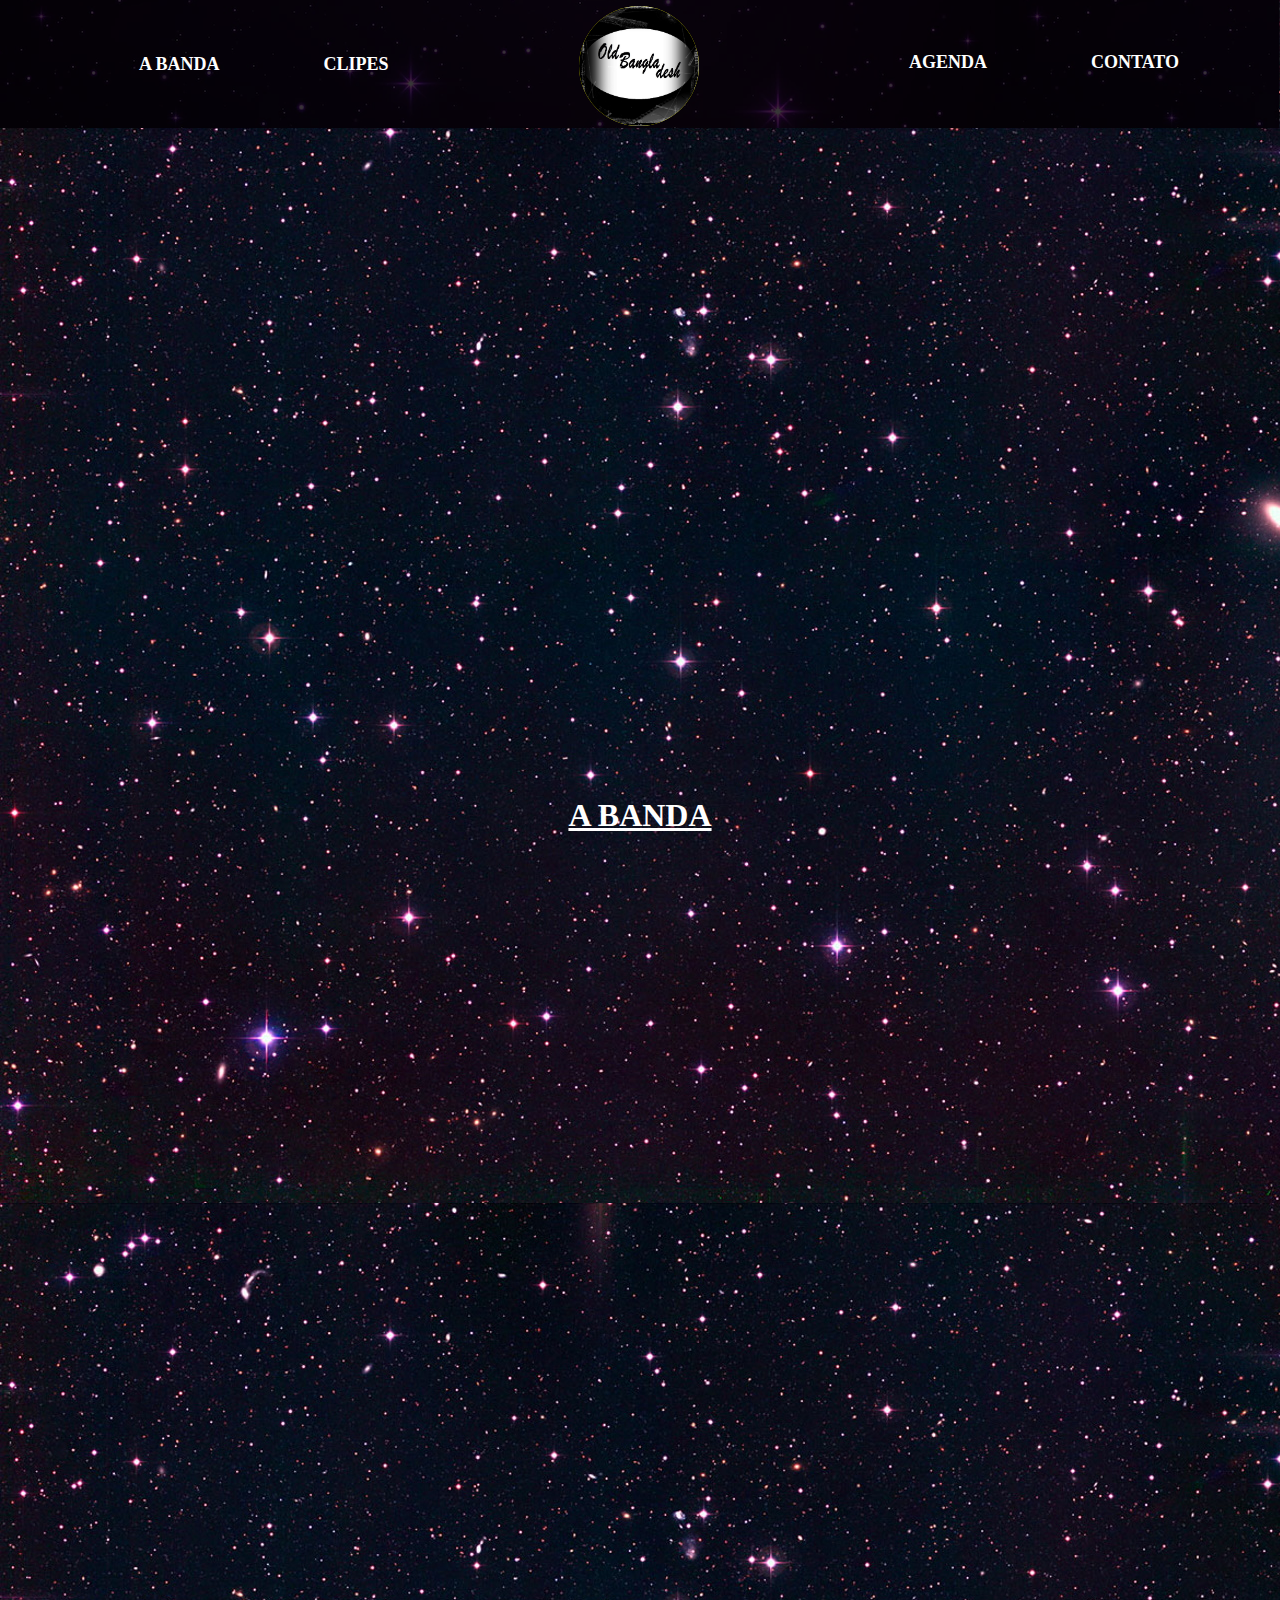
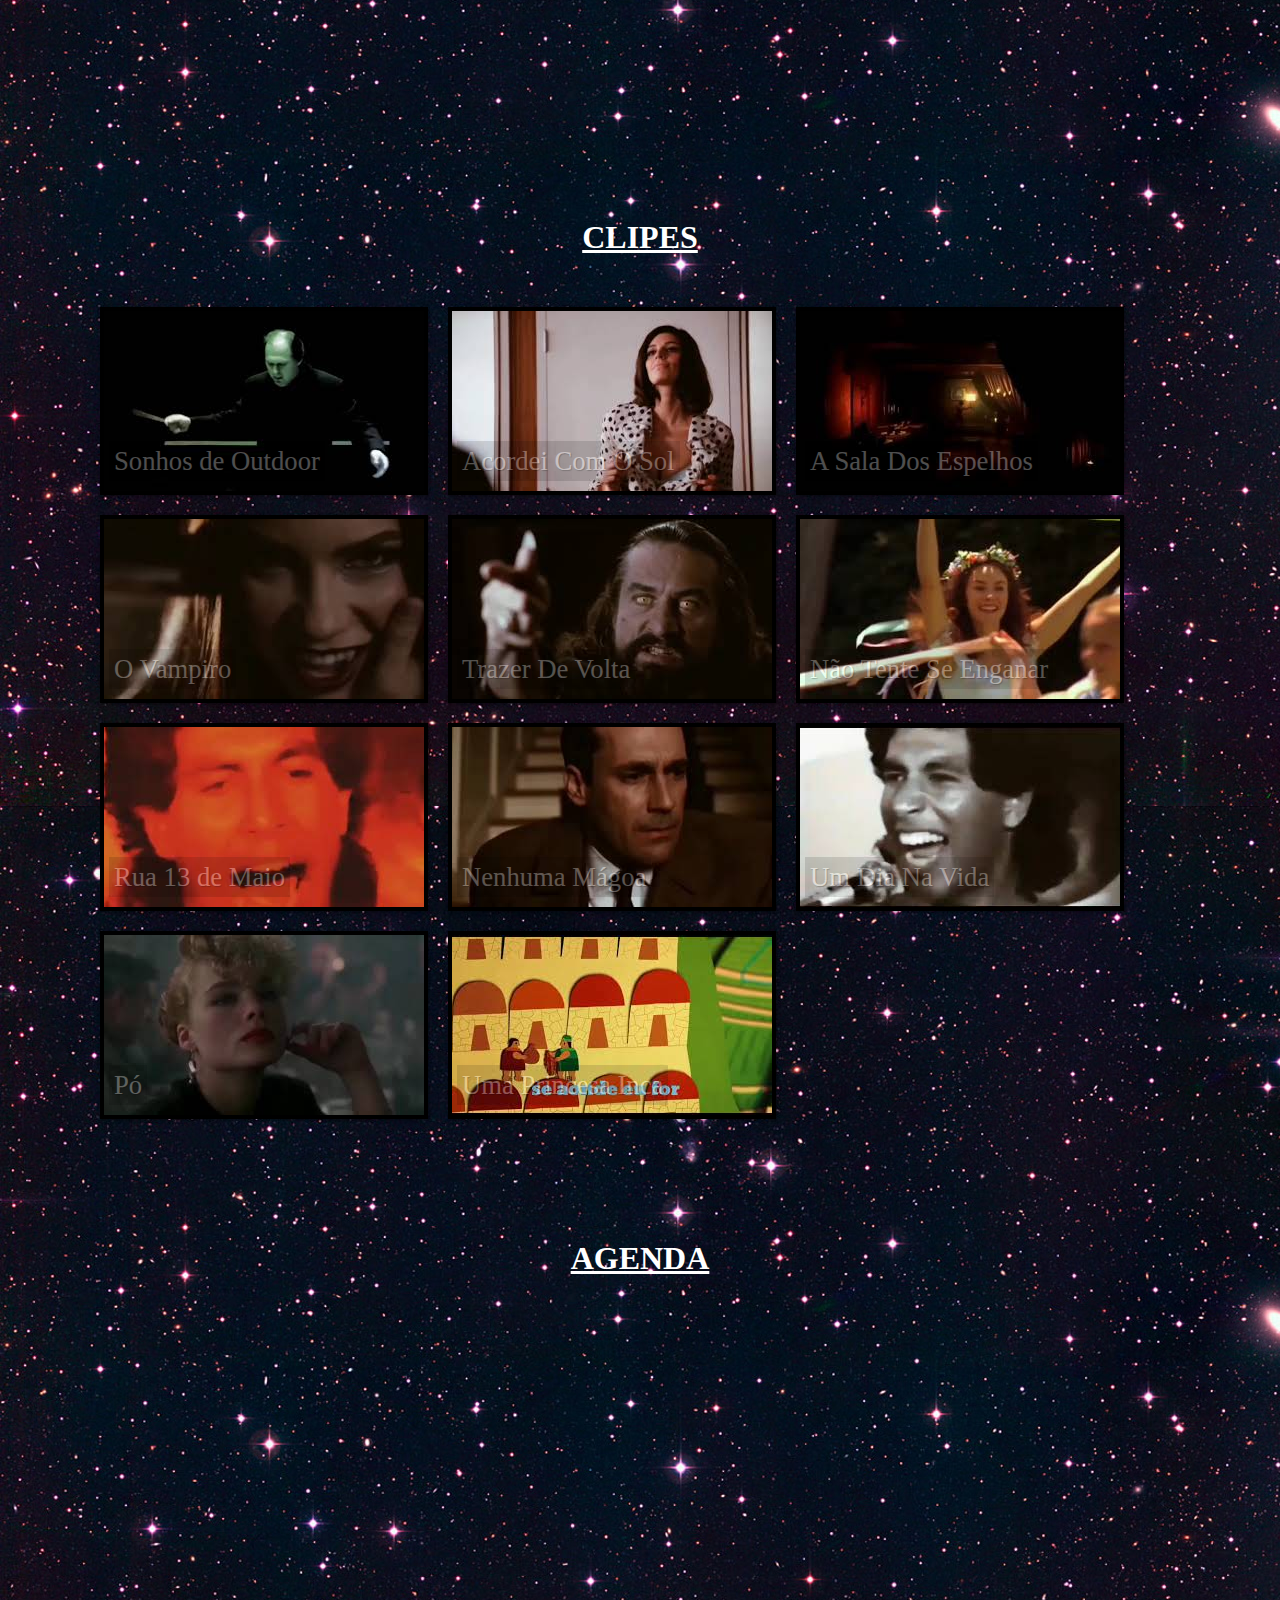
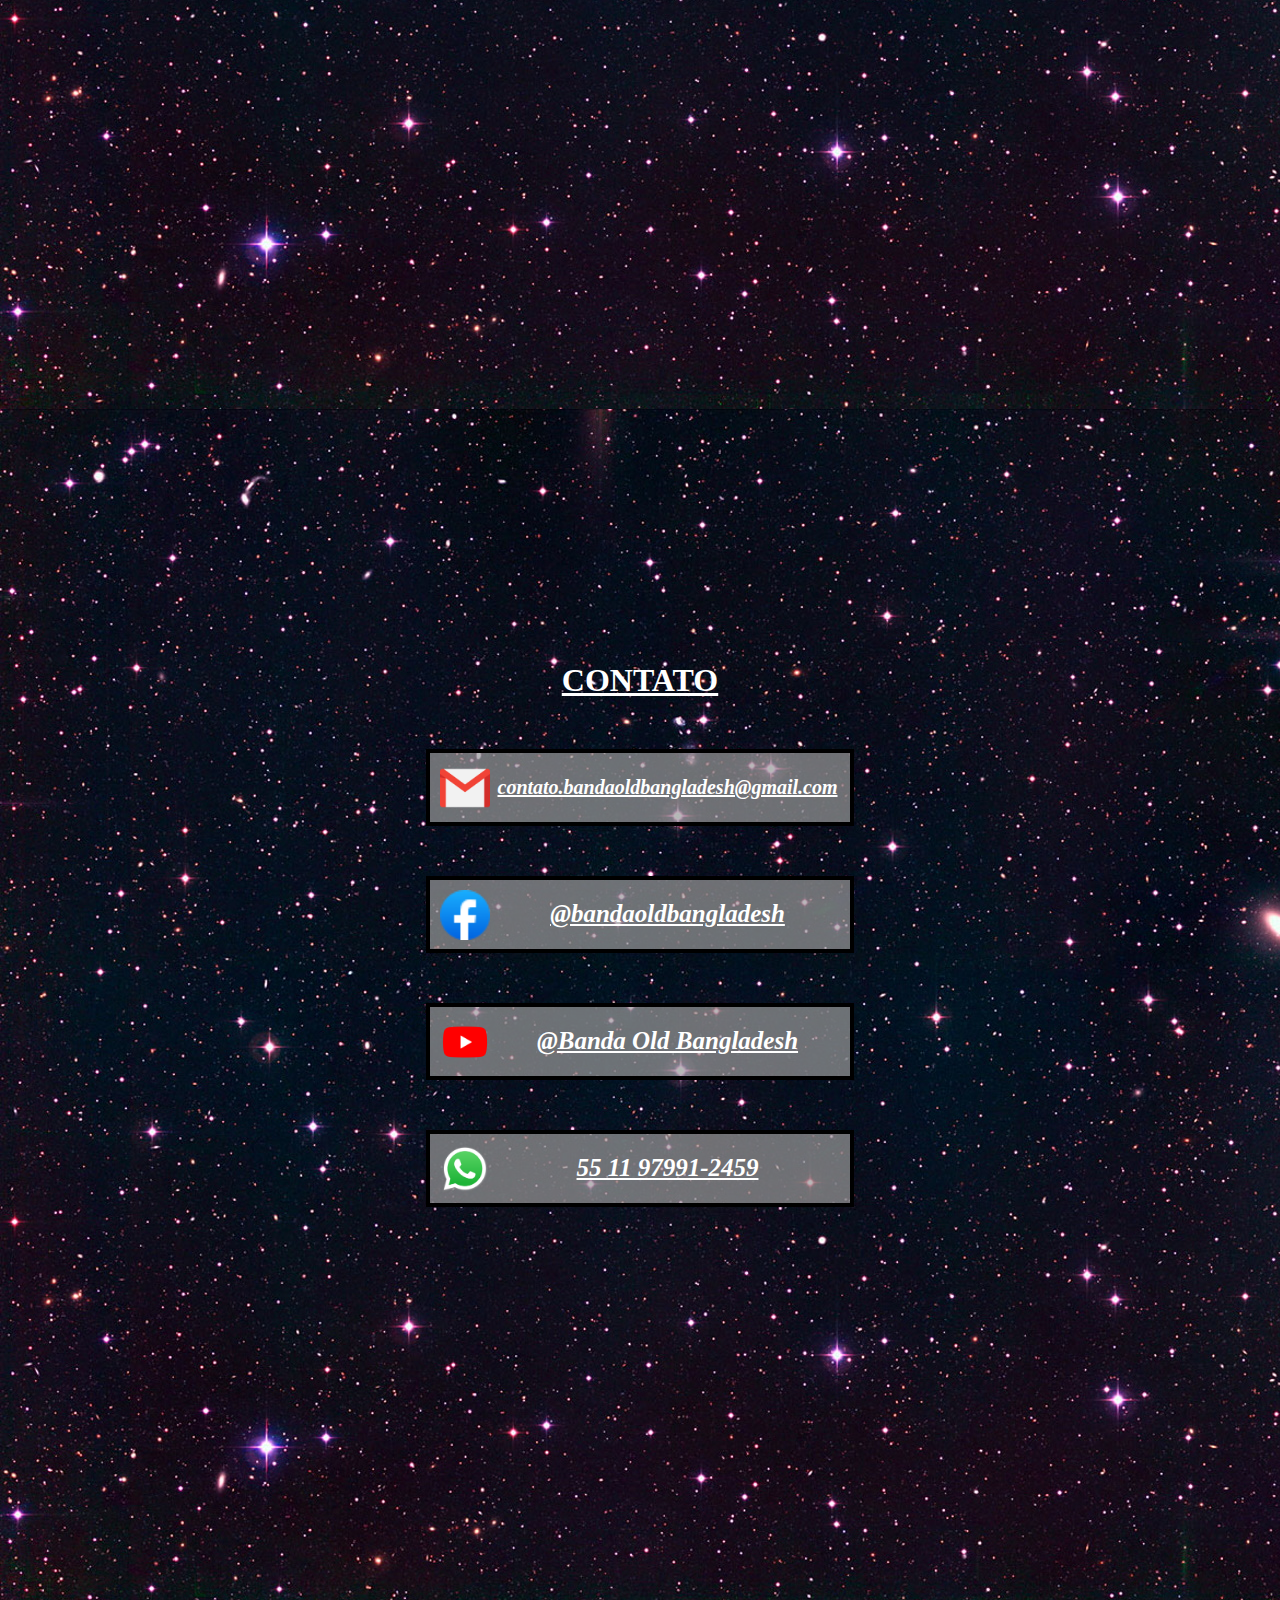
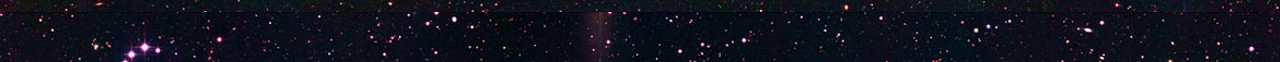
<file: Banda Old Bangladesh/index.html>
<!DOCTYPE html>   <!-- Informa que este é um documento html5 -->

<html lang="pt-br"> <!-- Abre o documento e informa que a lingua usada é pt-br -->

	<head>  
		<meta charset="UTF-8">  <!-- Indica a codificação do texto, para que os caracteres sejam imprimidos corretamente. -->
		<meta name="description" content="Site Oficial Banda Old Bangladesh - A Banda, Clipes, Orçamento, Contato.">
		<title>Banda Old Bangladesh</title> <!-- É o título que irá aparecer na aba/guia do site -->
		<link rel="shortcut icon" href="favicon.png"> <!-- Define o favicon da página -->
		<link rel="stylesheet" href="style.css"> <!-- 'Chama' um outro documento, organizando o trabalho e economizando várias linhas de código -->
		
		<!-- Global site tag (gtag.js) - Google Analytics -->
		
		<script async src="https://www.googletagmanager.com/gtag/js?id=G-7ZHV3EBF0K"></script>
		
		<!-- Google tag (gtag.js) -->
<script async src="https://www.googletagmanager.com/gtag/js?id=G-1ZWZXKZTDQ"></script>
<script>
  window.dataLayer = window.dataLayer || [];
  function gtag(){dataLayer.push(arguments);}
  gtag('js', new Date());

  gtag('config', 'G-1ZWZXKZTDQ');
</script>


			<script>
			window.dataLayer = window.dataLayer || [];
			function gtag(){dataLayer.push(arguments);}
			gtag('js', new Date());

			gtag('config', 'G-7ZHV3EBF0K');
	
		</script>
		
			<script src="https://ajax.googleapis.com/ajax/libs/jquery/3.3.1/jquery.min.js"></script>
			<script>
			$(document).ready(function(){
			  // Add smooth scrolling to all links
			  $("a.nav-item").on('click', function(event) {

				// Make sure this.hash has a value before overriding default behavior
				if (this.hash !== "") {
				  // Prevent default anchor click behavior
				  event.preventDefault();

				  // Store hash
				  var hash = this.hash;

				  // Using jQuery's animate() method to add smooth page scroll
				  // The optional number (800) specifies the number of milliseconds it takes to scroll to the specified area
				  $('html, body').animate({
				  
					scrollTop: $(hash).offset().top-130
				  }, 1000, function(){
				  
				  

			   
					// Add hash (#) to URL when done scrolling (default click behavior)
					//window.location.hash = hash;
				  });
				} // End if
			  });
			});
			</script> 
			
					<div class="corpo">
			<div id="open" class="open">
					<iframe class="open" src="https://www.youtube.com/embed/ee-XZs0qhqI?enablejsapi=1&rel=0&autoplay=1&controls=1&showinfo=0" title="Sonhos de Outdoor - Banda Old Bangladesh" height="100%" frameborder="0" allow="accelerometer; autoplay; clipboard-write; encrypted-media; gyroscope; picture-in-picture" allowfullscreen></iframe>			
			</div>
	</head>
	
	
	
	<body>
		<div class="cabeçalho">
			<div class=fundo>
			</div>
			
			<ul class="nav1">
				<li class="nav-item"><a class="nav-item" href="#banda">A Banda</a></li>
				<li class="nav-item"><a class="nav-item" href="#clipes">Clipes</li>
			</ul>	
					
			<div class="logo">
				<a href="#open"><img id="logo" src="_imagens/old bangladesh logo.jpg" width="120" height="120" alt="Banda Old Bangladesh"/> </a>
			</div>
			
			<ul class="nav2">
				<li class="nav-item"><a class="nav-item" href="#agenda">Agenda</a></li>
				<li class="nav-item"><a class="nav-item" href="#contato">Contato</a></li>
			</ul>
		</div>
			
			<div id="banda" class="banda">
				<h1> A Banda </h1>			
			</div>
			
			<div id="clipes" class="clipes">
				<h1> Clipes </h1>
					<div>
						<ul id="clipes">	
							<a href="#jclipe1"><li id="clipe01"><span>Sonhos de Outdoor</span></li></a>
							<a href="#jclipe2"><li id="clipe02"><span>Acordei Com O Sol</span></li></a>
							<a href="#jclipe3"><li id="clipe03"><span>A Sala Dos Espelhos</span></li></a>
							<a href="#jclipe4"><li id="clipe04"><span>O Vampiro</span></li></a>
							<a href="#jclipe5"><li id="clipe05"><span>Trazer De Volta</span></li></a>
							<a href="#jclipe6"><li id="clipe06"><span>Não Tente Se Enganar</span></li></a>
							<a href="#jclipe7"><li id="clipe07"><span>Rua 13 de Maio</span></li></a>
							<a href="#jclipe8"><li id="clipe08"><span>Nenhuma Mágoa</span></li></a>
							<a href="#jclipe9"><li id="clipe09"><span>Um Dia Na Vida</span></li></a>
							<a href="#jclipe10"><li id="clipe10"><span>Pó</span></li></a>
							<a href="#jclipe11"><li id="clipe11"><span>Uma Princesa Inca</span></li></a>
						</ul>											
					</div>

						<div id="jclipe1" class="jclipes"></div>
						<div id="box1" class="box">
							<iframe width="1027" height="565" src="https://www.youtube.com/embed/ee-XZs0qhqI" title="Sonhos de Outdoor - Banda Old Bangladesh" frameborder="0" allow="accelerometer; autoplay; clipboard-write; encrypted-media; gyroscope; picture-in-picture" allowfullscreen></iframe>
						</div>
					<a href="#clipe02" id="close">_</a>
							
						<div id="jclipe2" class="jclipes"></div>
						<div id="box2" class="box">
							<iframe width="1027" height="565" src="https://www.youtube.com/embed/UAfJZghzpu4" title="Acordei Com O Sol - Banda Old Bangladesh" frameborder="0" allow="accelerometer; autoplay; clipboard-write; encrypted-media; gyroscope; picture-in-picture" allowfullscreen></iframe>		
						</div>
		
						<div id="jclipe3" class="jclipes"></div>
						<div id="box3" class="box">
							<iframe width="1027" height="565" src="https://www.youtube.com/embed/LArmy9avPZI" title="A Sala Dos Espelhos - Banda Old Bangladesh" frameborder="0" allow="accelerometer; autoplay; clipboard-write; encrypted-media; gyroscope; picture-in-picture" allowfullscreen></iframe>						
						</div>
						<a href="#clipe02" id="close">×</a>
					
						<div id="jclipe4" class="jclipes"></div>
						<div id="box4" class="box">
							<iframe width="1027" height="565" src="https://www.youtube.com/embed/cNyvwTVu4m4" title="O Vampiro - Banda Old Bangladesh" frameborder="0" allow="accelerometer; autoplay; clipboard-write; encrypted-media; gyroscope; picture-in-picture" allowfullscreen></iframe>
						</div>
						<a href="#clipe02" id="close">×</a>
					
					<div id="jclipe5" class="jclipes"></div>
						<div id="box5" class="box">
							<iframe width="1027" height="565" src="https://www.youtube.com/embed/KSRKLP66Mrs" title="Trazer De Volta - Banda Old Bangladesh" frameborder="0" allow="accelerometer; autoplay; clipboard-write; encrypted-media; gyroscope; picture-in-picture" allowfullscreen></iframe>
						</div>
						<a href="#clipe02" id="close">×</a>
					
					<div id="jclipe6" class="jclipes"></div>
						<div id="box6" class="box">
							<iframe width="1027" height="565" src="https://www.youtube.com/embed/K4zh_oAfSbM" title="Não Tente Se Enganar" frameborder="0" allow="accelerometer; autoplay; clipboard-write; encrypted-media; gyroscope; picture-in-picture" allowfullscreen></iframe>
						</div>
						<a href="#clipe02" id="close">×</a>
					
					<div id="jclipe7" class="jclipes"></div>
						<div id="box7" class="box">
							<iframe width="1027" height="565" src="https://www.youtube.com/embed/TkWwFQOFu_I" title="Rua 13 De Maio - Banda Old Bangladesh" frameborder="0" allow="accelerometer; autoplay; clipboard-write; encrypted-media; gyroscope; picture-in-picture" allowfullscreen></iframe>
						</div>
					<a href="#clipe02" id="close">×</a>
		
					
					<div id="jclipe8" class="jclipes"></div>
						<div id="box8" class="box">
							<iframe width="1027" height="565" src="https://www.youtube.com/embed/nPP9FdAx7tM" title="Nenhuma Mágoa - Banda Old Bangladesh" frameborder="0" allow="accelerometer; autoplay; clipboard-write; encrypted-media; gyroscope; picture-in-picture" allowfullscreen></iframe>
						</div>
						<a href="#clipe02" id="close">×</a>
					
					<div id="jclipe9" class="jclipes"></div>
						<div id="box9" class="box">
							<iframe width="1027" height="565" src="https://www.youtube.com/embed/S6SOLKBsnXE" title="Um Dia Na Vida - Banda Old Bangladesh" frameborder="0" allow="accelerometer; autoplay; clipboard-write; encrypted-media; gyroscope; picture-in-picture" allowfullscreen></iframe>
						</div>
						<a href="#clipe02" id="close">×</a>
					
					<div id="jclipe10" class="jclipes"></div>
						<div id="box10" class="box">
							<iframe width="1027" height="565" src="https://www.youtube.com/embed/5iqc9OloKRo" title="Pó - Banda Old Bangladesh (Letra na Descrição)" frameborder="0" allow="accelerometer; autoplay; clipboard-write; encrypted-media; gyroscope; picture-in-picture" allowfullscreen></iframe>
						</div>
						<a href="#clipe02" id="close">×</a>
					
					<div id="jclipe11" class="jclipes"></div>
						<div id="box11" class="box">
							<iframe width="1027" height="565" src="https://www.youtube.com/embed/dIkvznbE0Ys" title="Uma Princesa Inca - Banda Old Bangladesh (Clipe Oficial) - LEGENDADO PT BR" frameborder="0" allow="accelerometer; autoplay; clipboard-write; encrypted-media; gyroscope; picture-in-picture" allowfullscreen></iframe>
						</div>
						<a href="#clipe02" id="close">×</a>
					
					
					
			</div>
			
			<div id="agenda" class="agenda">
				<h1> Agenda </h1>			
			</div>
			
			<div id="contato" class="contato">
				<h1> Contato </h1>	
					
					<a href="mailto:contato.bandaoldbangladesh@gmail.com" target="_blank">
					<div class="link" href="mailto:contato.bandaoldbangladesh@gmail.com" target="_blank">
						<img id="email" src="_imagens/gmail_icon.png" width="50px" height="50px" alt="E-mail:"/>
						<div class="emaillink"><address> <a href="mailto:contato.bandaoldbangladesh@gmail.com" target="_blank">contato.bandaoldbangladesh@gmail.com</a> </address></div>
					</div> 
					</a>
					
					<a href="https://fb.me/bandaoldbangladesh" target="_blank">
					<div class="link">
						<img id="facebook" src="_imagens/facebook_icon.ico" width="50px" height="50px" alt="Facebook:"/>
						<div class="emaillink"><address> <a class="whats" href="https://fb.me/bandaoldbangladesh" target="_blank">@bandaoldbangladesh</a> </address></div>
					</div>
					</a>
					
					<a href="https://www.youtube.com/channel/UCvx5ffmfZz5CTbrcYBltXgw" target="_blank">
					<div class="link">
						<img id="whats" src="_imagens/youtube_icon.png" width="50px" height="50px" alt="Youtube:"/>
						<div class="emaillink"><address> <a class="whats" href="https://www.youtube.com/channel/UCvx5ffmfZz5CTbrcYBltXgw" target="_blank">@Banda Old Bangladesh</a> </address></div>
					</div>
					</a>
					
					<a href="https://api.whatsapp.com/send?phone=5511979912459&text=Oi" target="_blank">
					<div class="link">
						<img id="youtube" src="_imagens/whatsapp_icon.png" width="50px" height="50px" alt="Whats:"/>
						<div class="emaillink"><address> <a class="whats" href="https://api.whatsapp.com/send?phone=5511979912459&text=Oi" target="_blank">55 11 97991-2459</a> </address></div>
					</div>
					</a>
			</div>
			
			
		<div>
		
		<!--<h1 align="center"> <a href="https://www.youtube.com/channel/UCvx5ffmfZz5CTbrcYBltXgw/" target="_blank"> Banda Old Bangladesh </a> </h1> <!-- Imprime um título de hierarquia 1 --> 
		<!-- A seguir foi criado um parágrafo com vários exemplos de formatação: -->
		<!--<p class="format">Parágrafo 1: &nbsp; <span style="font-family:verdana;font-size:15px;color:black;font-style:normal;"> linha 1 </span>  <span style="font-weight:bold;"> Em negrito, </span> <span style="font-style:italic"> Em itálico, </span> <span style="color:red;"> Em vermelho, </span> <span style="font-family:Times New Roman;"> Em "Times New Roman" </span> etc
			<br> <span style="font-style:italic;"> linha 2, em itálico, apenas.</span>
		</p>
		 Note que também foi determinada uma classe para este parágrafo ("format"), pois assim tudo que for definido para a classe, também é para o texto, economizando linhas de código
			<figure class="foto-legenda"> <!-- Abre uma tag de imagens e cria uma classe para ela. 
				<img src="_imagens/old_bangladesh_capa.jpg" width="100%" weight="100%"> <!-- Adiciona uma imagem. 
				<figcaption> MÁGICA </figcaption> <!-- Adiciona uma legenda para a imagem 
			</figure> -->
		
	</body>

</html>  <!-- Fecha o documento -->
</file>
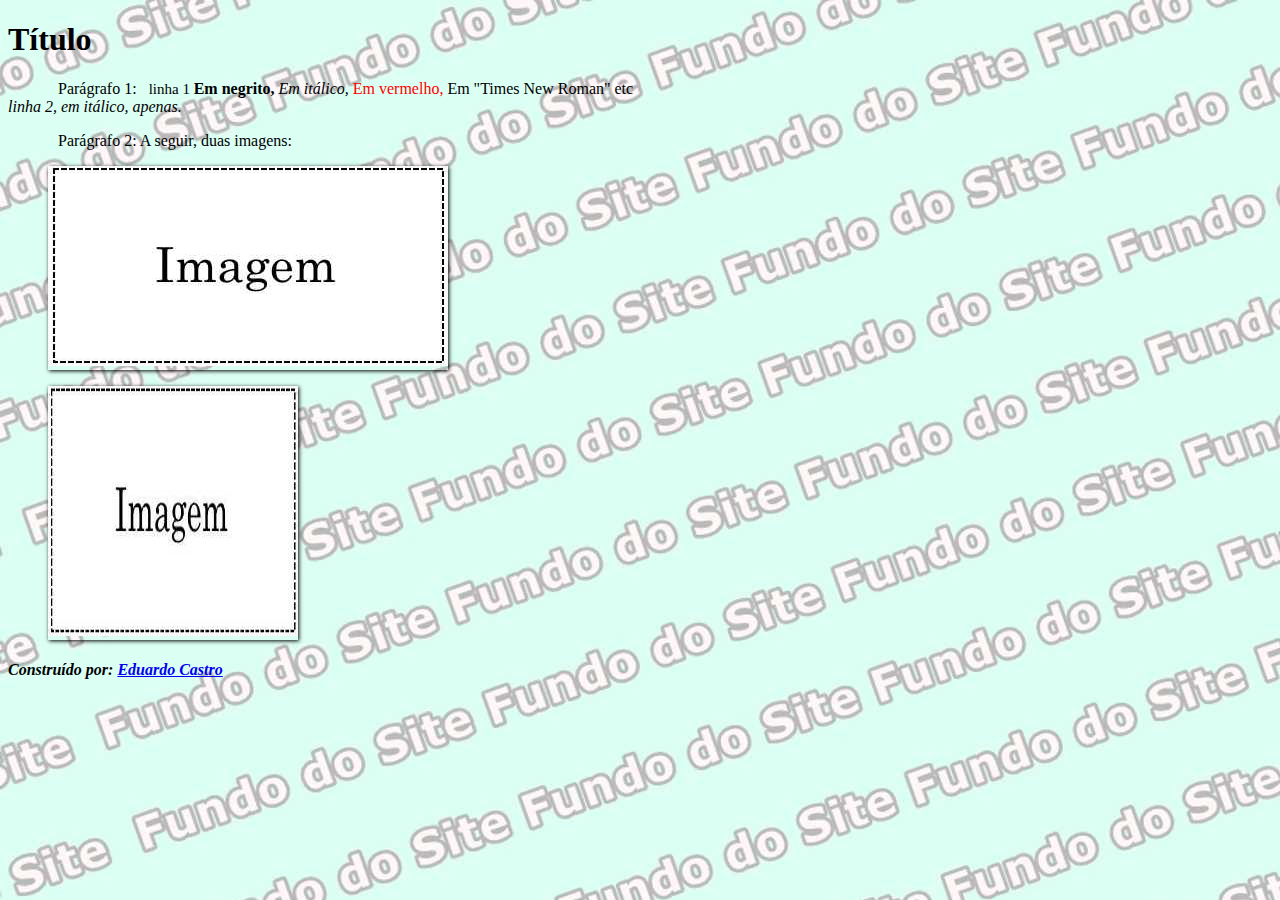
<file: meu primeiro site/index.html>
<!DOCTYPE html>   <!-- Informa que este é um documento html5 -->

<html lang="pt-br"> <!-- Abre o documento e informa que a lingua usada é pt-br -->

	<head>  
		<meta charset="UTF-8">  <!-- Indica a codificação do texto, para que os caracteres sejam imprimidos corretamente. -->
		<title>Site HTML</title> <!-- É o título que irá aparecer na aba/guia do site -->
		<link rel="shortcut icon" href="favicon.png"> <!-- Define o favicon da página -->
		<link rel="stylesheet" href="style.css"> <!-- 'Chama' um outro documento, organizando o trabalho e economizando várias linhas de código -->
	</head>
	
	<body>
		<h1 align="left"> Título </h1> <!-- Imprime um título de hierarquia 1 --> 
		<!-- A seguir foi criado um parágrafo com vários exemplos de formatação: -->
		<p class="format">Parágrafo 1: &nbsp; <span style="font-family:verdana;font-size:15px;color:black;font-style:normal;"> linha 1 </span>  <span style="font-weight:bold;"> Em negrito, </span> <span style="font-style:italic"> Em itálico, </span> <span style="color:red;"> Em vermelho, </span> <span style="font-family:Times New Roman;"> Em "Times New Roman" </span> etc
			<br> <span style="font-style:italic;"> linha 2, em itálico, apenas.</span>
		</p>
		<!-- Note que também foi determinada uma classe para este parágrafo ("format"), pois assim tudo que for definido para a classe, também é para o texto, economizando linhas de código -->
		<p class="format"> Parágrafo 2: A seguir, duas imagens: </p>
			<figure class="foto-legenda" style="width:400px"> <!-- Abre uma tag de imagens e cria uma classe para ela. -->
				<img src="Imagem.jpg" width="400" weight="200"> <!-- Adiciona uma imagem. -->
				<figcaption> Imagem 1: Descrição aqui </figcaption> <!-- Adiciona uma legenda para a imagem --> 
			</figure>
			<figure class="foto-legenda" style="width:250px">
				<img src="Imagem achatada.jpg" width="250" weight="250">
				<figcaption> Imagem 2: Descrição aqui </figcaption>
			</figure>
		<address> <h4> Construído por: <a href="https://www.facebook.com/profile.php?id=100005153320787" target="_blank">Eduardo Castro </h4></a>	
		
	</body>

</html>  <!-- Fecha o documento -->
</file>
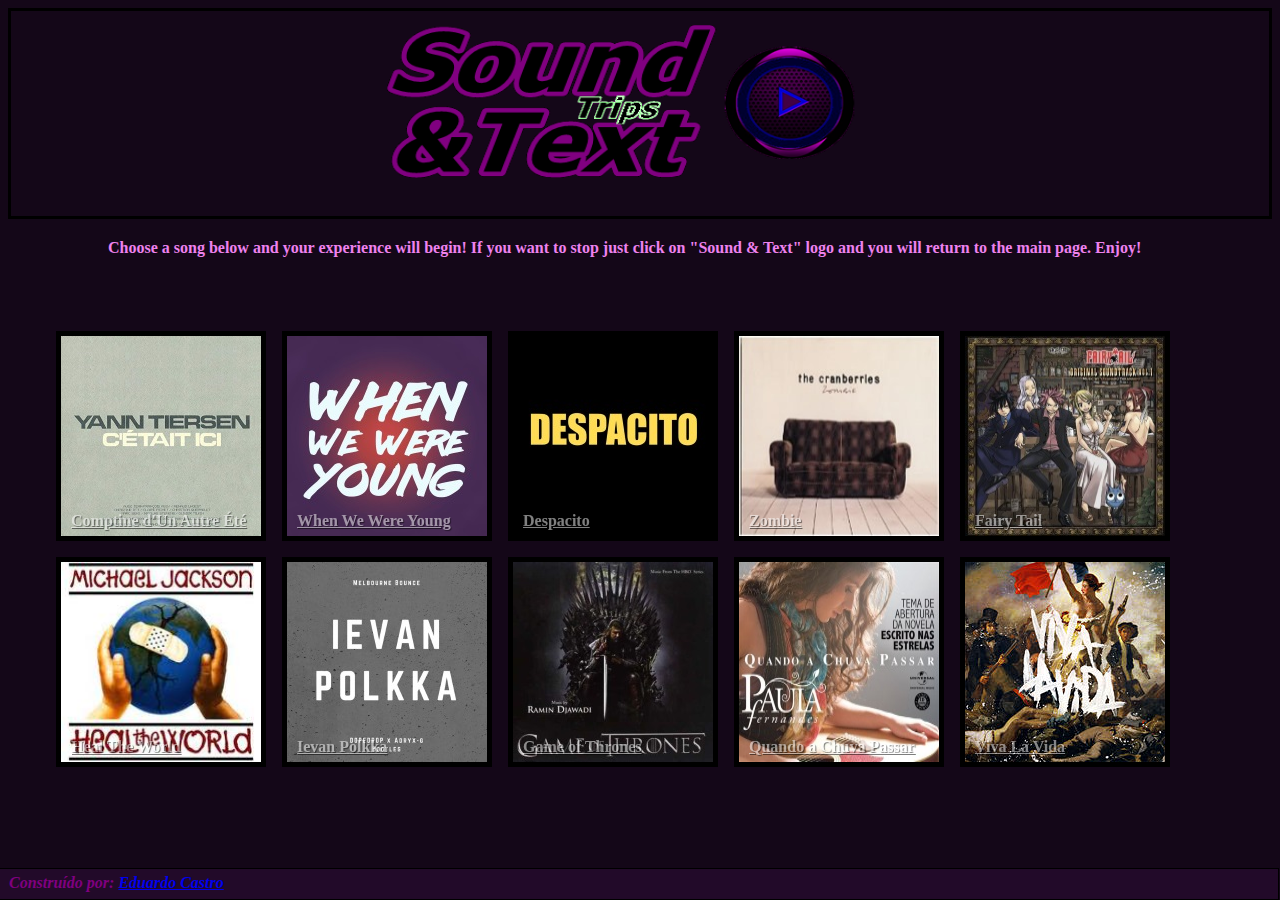
<file: Sound&Text Trips/index.html>
<!DOCTYPE html>   <!-- Informa que este é um documento html5 -->

<html lang="pt-br"> <!-- Abre o documento e informa que a lingua usada é pt-br -->

<head>
	<script async src="https://www.googletagmanager.com/gtag/js?id=UA-139201866-1"></script>
	<script>
			window.dataLayer = window.dataLayer || [];				function gtag(){dataLayer.push(arguments);}
			gtag('js', new Date());
			gtag('config', 'UA-139201866-1');
	</script>
		<meta charset="UTF-8">  <!-- Indica a codificação do texto, para que os caracteres sejam imprimidos corretamente. -->
		<title>Sound&Text Trips</title> <!-- É o título que irá aparecer na aba/guia do site -->
		<link rel="shortcut icon" href="imagens/player2.png"> <!-- Define o favicon da página -->
		<link rel="stylesheet" href="style.css"> <!-- 'Chama' um outro documento, organizando o trabalho e economizando várias linhas de código -->
		<script> window.onload = function() {  var context = new AudioContext();} </script>
		
		<script data-ad-client="ca-pub-2194062383593669" async src="https://pagead2.googlesyndication.com/pagead/js/adsbygoogle.js"></script>
		
</head>
	
<body>
	<header>
		<a href=index.html><img id="logo" src="imagens/proplogo4.png" width="510"; height="180" alt="Sound&Text Trips"/> </a>
	</header>
	<div><p>	Choose a song below and your experience will begin! If you want to stop just click on "Sound & Text" logo and you will return to the main page. Enjoy! </p> </div>
		<ul id="album">
				<li id="m1"><a href="m1.html">Comptine d'Un Autre Été</a></li>
				<li id="m2"><a href="m2.html">When We Were Young</a></li>
				<li id="m3"><a href="m3.html">Despacito</a></li>
				<li id="m4"><a href="m4.html">Zombie</a></li>
				<li id="m5"><a href="m5.html">Fairy Tail</a></li>
				<li id="m6"><a href="m6.html">Heal The World</a></li>
				<li id="m7"><a href="m7.html">Ievan Polkka</a></li>
				<li id="m8"><a href="m8.html">Game of Thrones</a></li>
				<li id="m9"><a href="m9.html">Quando a Chuva Passar</a></li>
				<li id="m10"><a href="m10.html">Viva La Vida</a></li>
			</ul>
		<address> <h4> Construído por: <a href="https://www.facebook.com/profile.php?id=100005153320787" target="_blank">Eduardo Castro </h4></a>	
		
	</body>

</html>  <!-- Fecha o documento -->
</file>
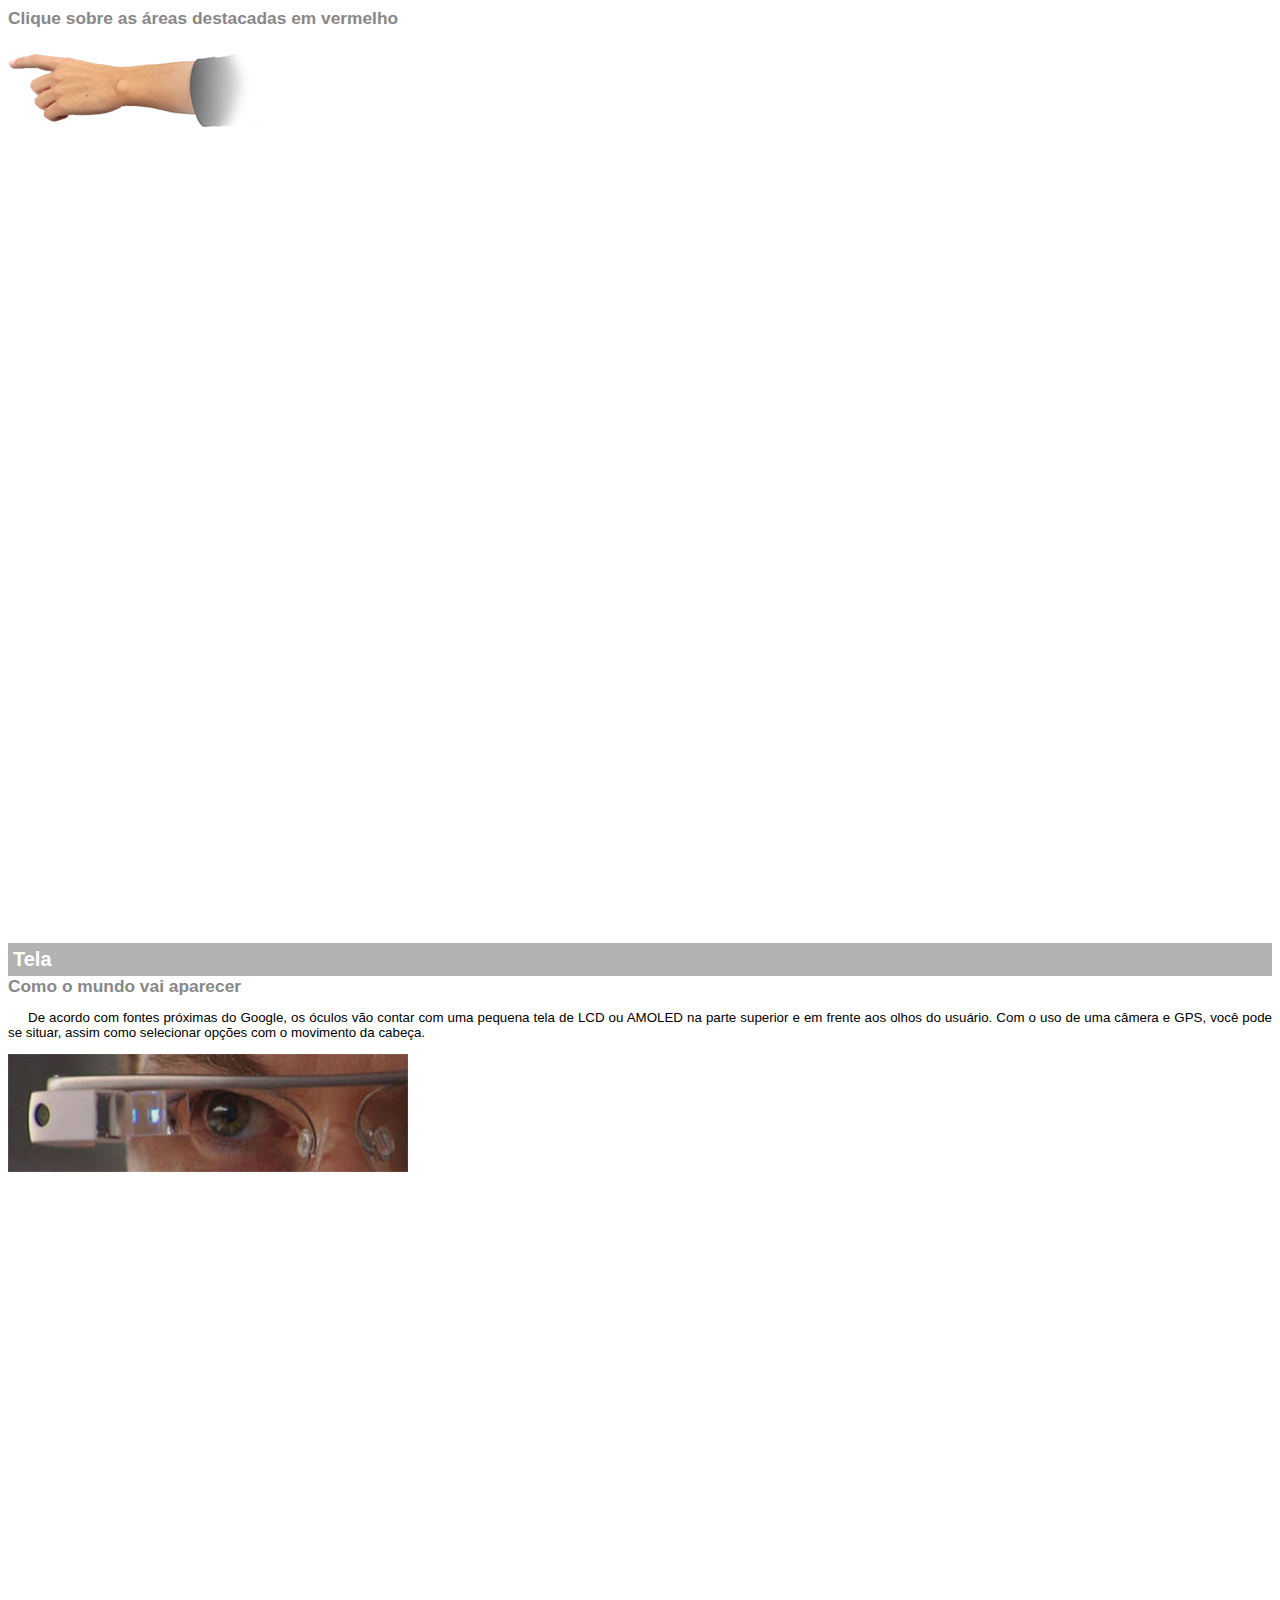
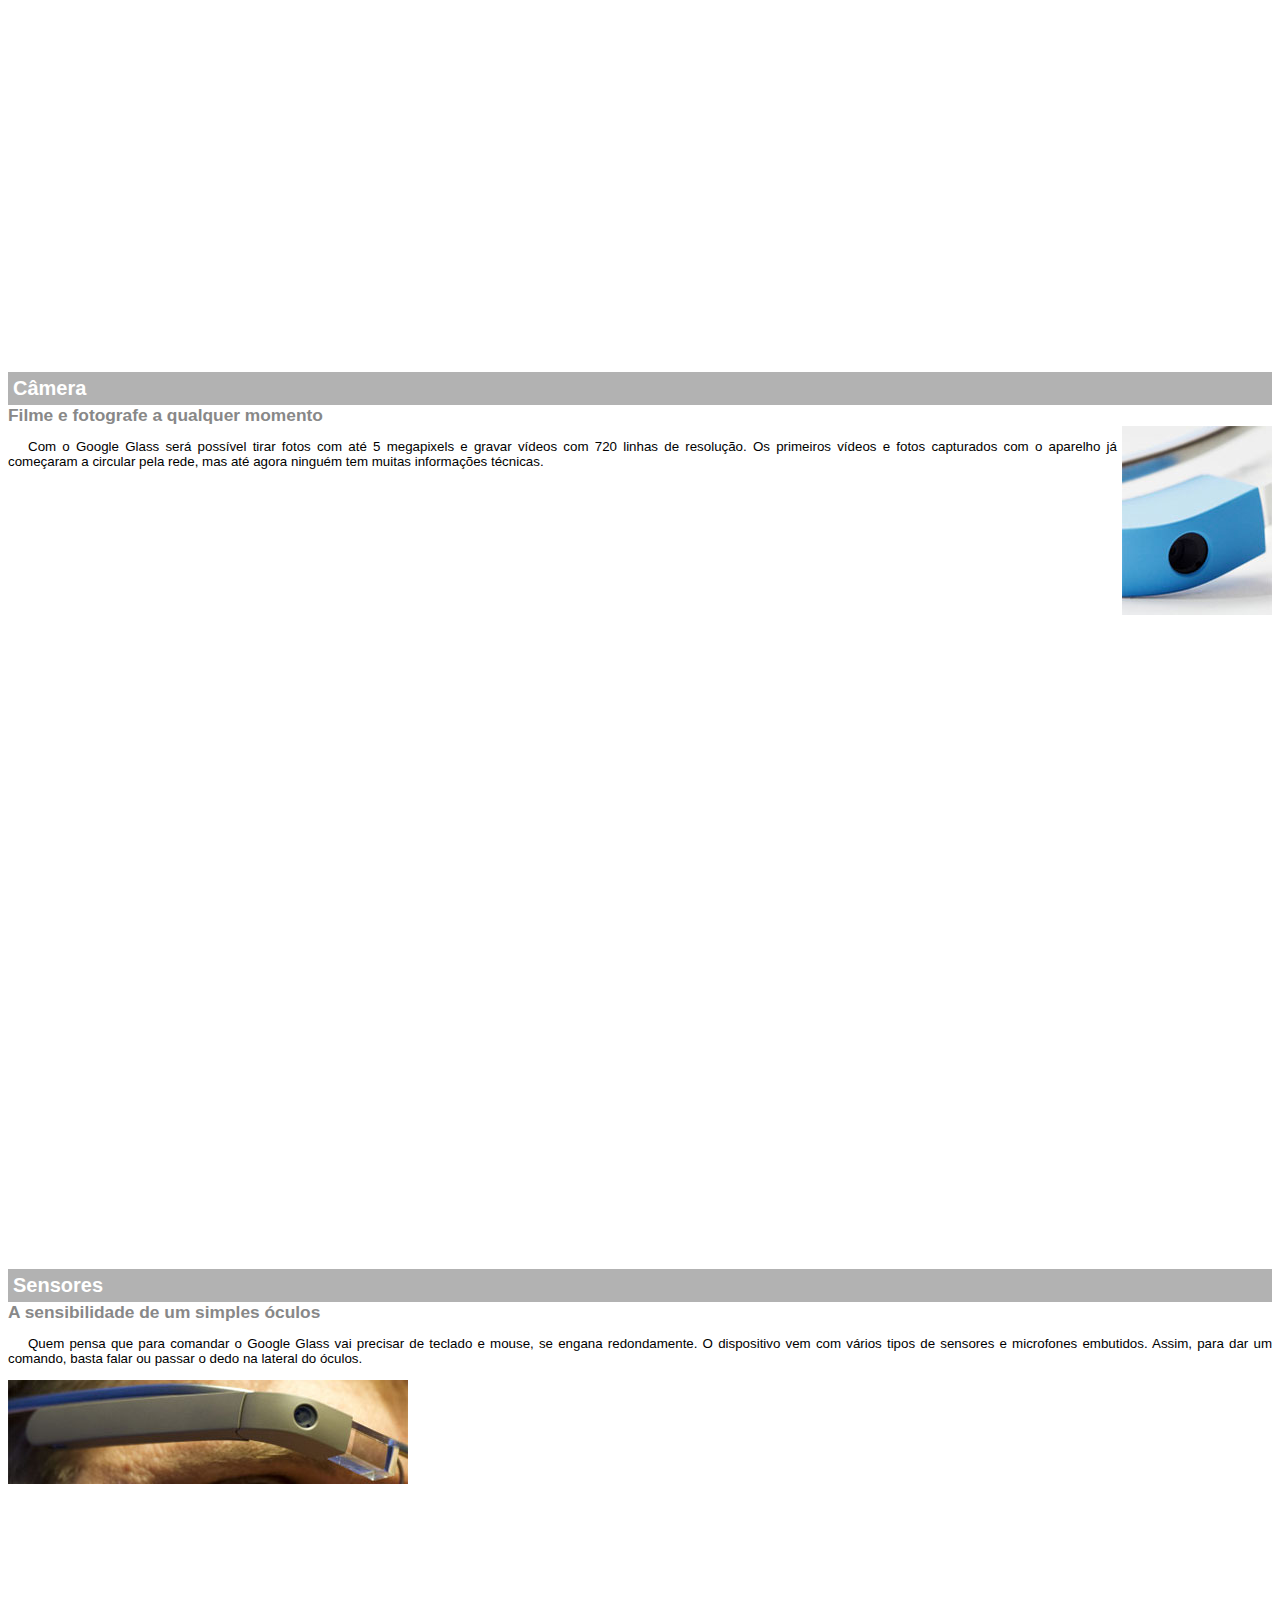
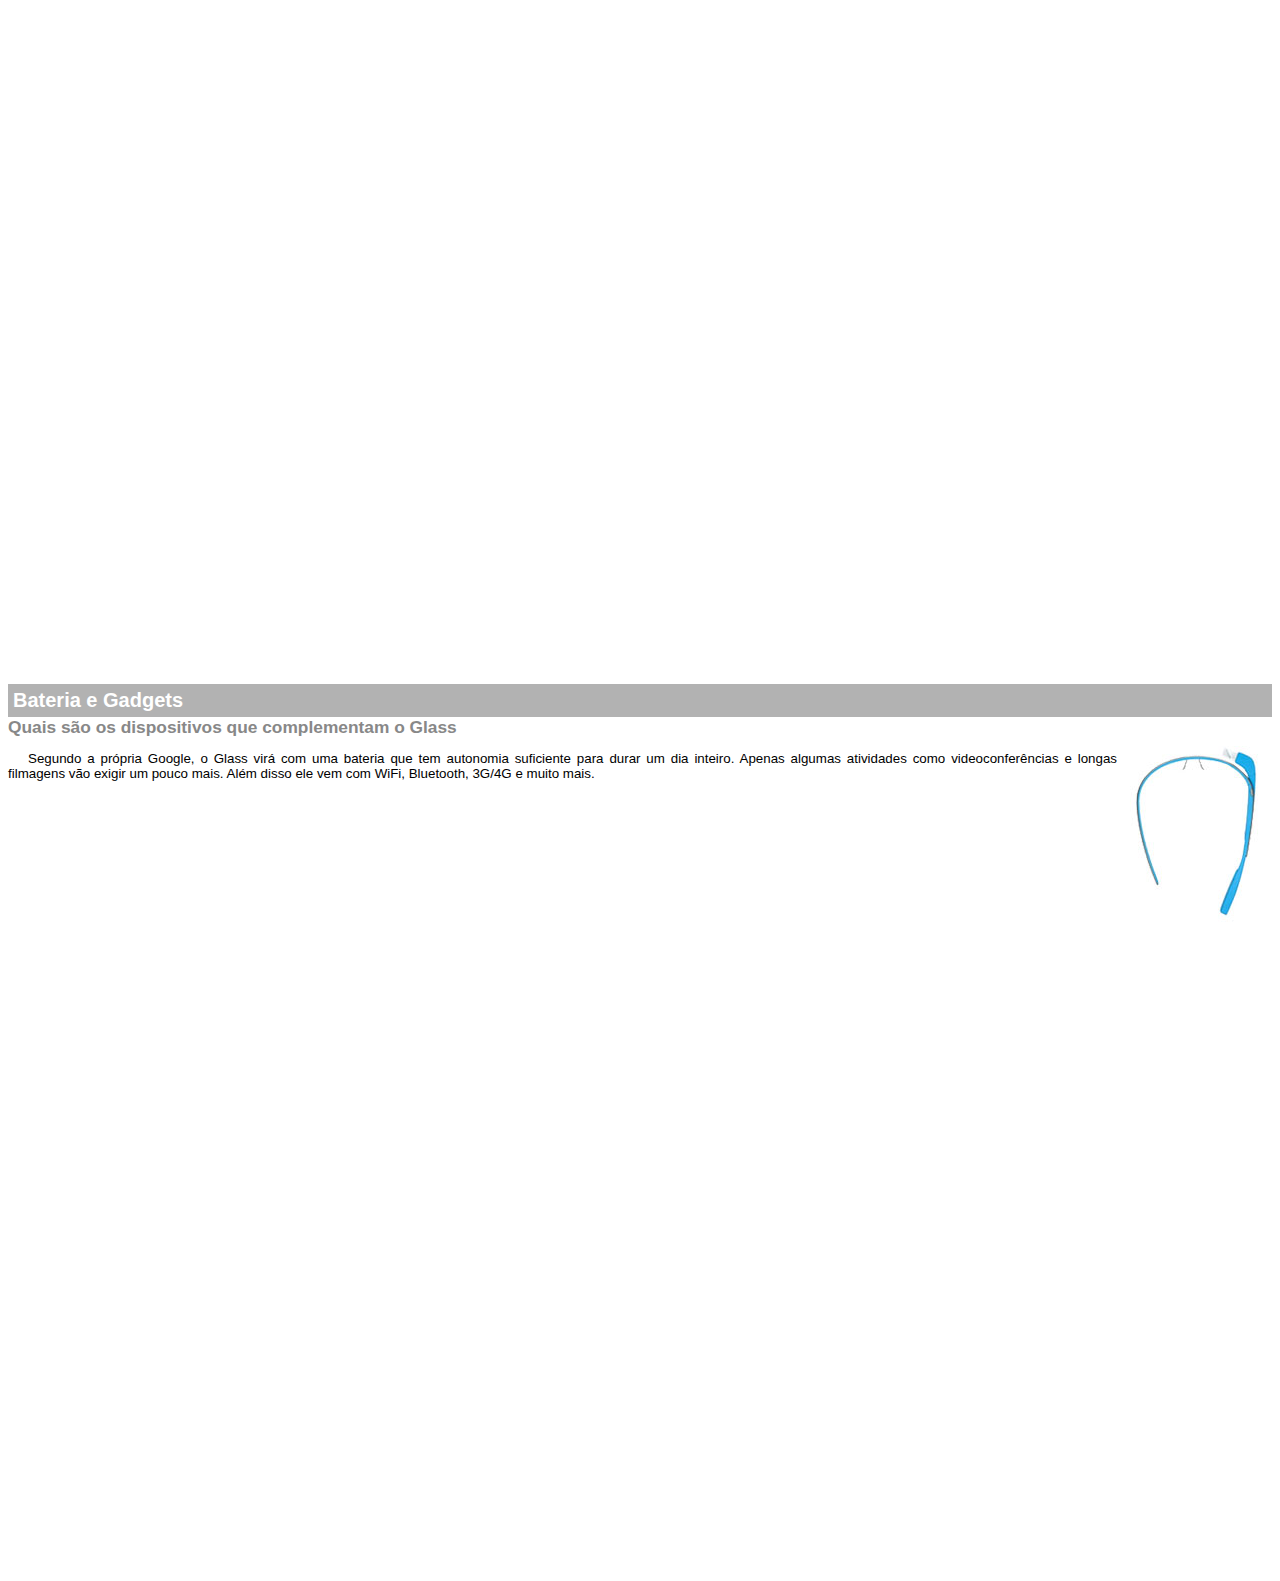
<file: Projeto Google Glass - Gustavo Guanabara/google-glass.html>
<DOCTYPE html>

<html lang="pt-br">

<head>
	<meta charset="UTF-8">
	<title>Informações sobre o Google Glass</title>
	<style>
		body {
			font-family: Arial;
			font-size: 10pt;
		}		
		p {
			text-align: justify;
			text-indent: 20px;
		}
		article h1 {
			font-size: 15pt;
			color: #ffffff;
			background-color: rgba(0,0,0,0.3);
			padding: 5px;
			margin: 0px;
		} 
		article h2 {
			font-size: 13pt;
			color: #888888;
			margin: 0px;
		} 
		article {
			margin-bottom: 800px;
		}
		img.img-dir {
		display: block;
		float: right;
		margin-left: 5px; 
		}
	</style>
</head>

<body>

<article id="inicio">
	<header>
		<h2>Clique sobre as áreas destacadas em vermelho<h2>
	<header>	
		<img src="_imagens/mao.png" alt="Mão apontando para a esquerda">
</article>

<article id="tela">
	<header>
		<h1>Tela</h1>
		<h2>Como o mundo vai aparecer<h2>
	</header>
	<p>De acordo com fontes próximas do Google, os óculos vão contar com uma pequena tela de LCD ou AMOLED na parte superior e em frente aos olhos do usuário. Com o uso de uma câmera e GPS, você pode se situar, assim como selecionar opções com o movimento da cabeça.</p>
	<img src="_imagens/det-tela.jpg" alt="Tela do Google Glass">
</article>

<article id="camera">
	<header>
		<h1>Câmera</h1>
		<h2>Filme e fotografe a qualquer momento</h2>
	</header>
	<img src="_imagens/det-camera.jpg" class="img-dir" alt="Câmera do Google Glass">
	<p>Com o Google Glass será possível tirar fotos com até 5 megapixels e gravar vídeos com 720 linhas de resolução. Os primeiros vídeos e fotos capturados com o aparelho já começaram a circular pela rede, mas até agora ninguém tem muitas informações técnicas.</p>
</article>

<article id="sensores">
	<header>
		<h1>Sensores</h1>
		<h2>A sensibilidade de um simples óculos</h2>
	</header>
	<p>Quem pensa que para comandar o Google Glass vai precisar de teclado e mouse, se engana redondamente. O dispositivo vem com vários tipos de sensores e microfones embutidos. Assim, para dar um comando, basta falar ou passar o dedo na lateral do óculos.</p>
	<img src="_imagens/det-touch.jpg" alt="Sensores do Google Glass">
</article>

<article id="bateria">
	<header>
	<h1>Bateria e Gadgets</h1>
	<h2>Quais são os dispositivos que complementam o Glass</h2>
	</header>
	<img src="_imagens/det-bateria.jpg" class="img-dir" alt="Bateria e Gadgets do Google Glass">
	<p>Segundo a própria Google, o Glass virá com uma bateria que tem autonomia suficiente para durar um dia inteiro. Apenas algumas atividades como videoconferências e longas filmagens vão exigir um pouco mais. Além disso ele vem com WiFi, Bluetooth, 3G/4G e muito mais.</p>
</article>

</body>

</html>
</file>
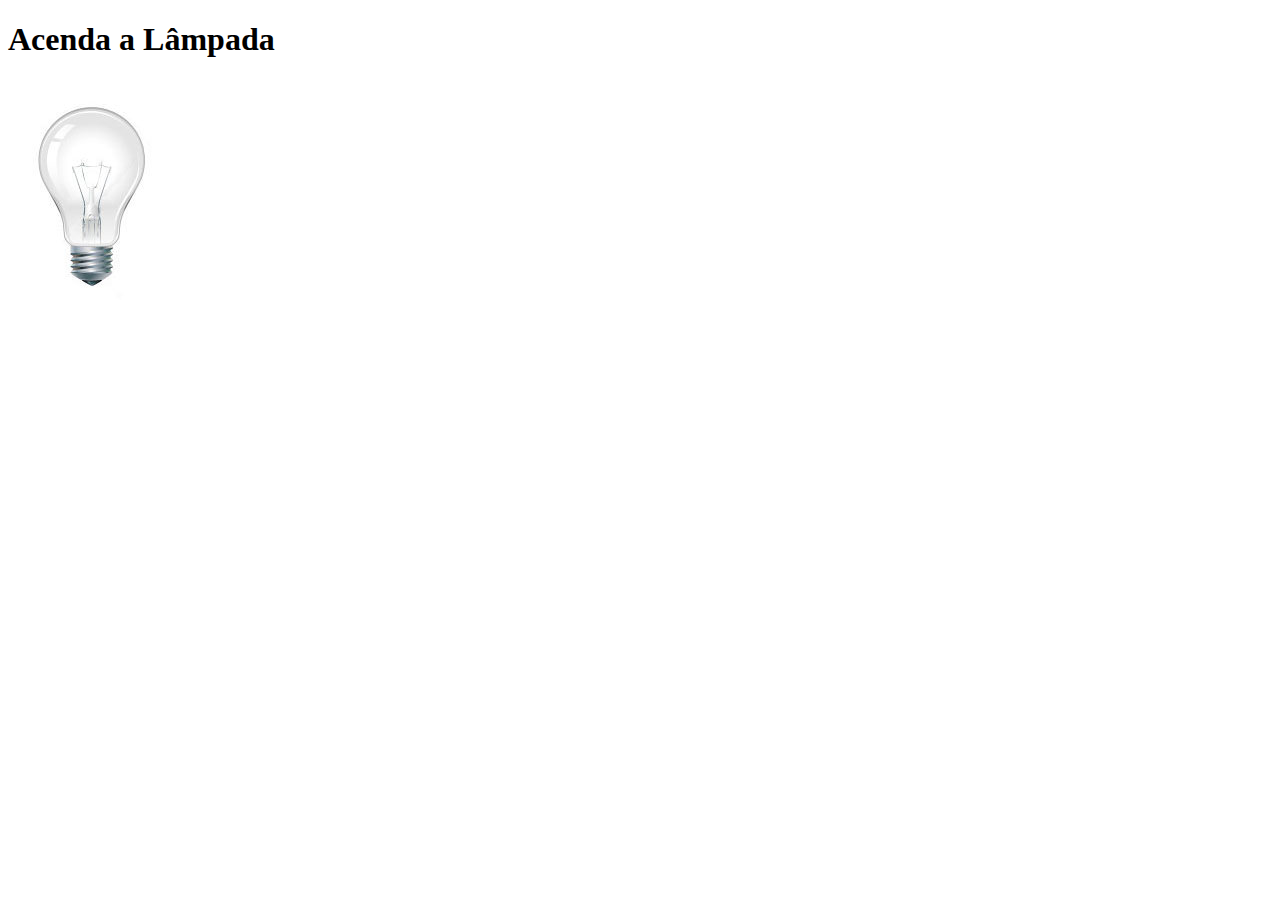
<file: Projeto Google Glass - Gustavo Guanabara/Teste Javascript.html>
<!DOCTYPE html>

<html lang="pt-br">

<head>	
	<title>Teste JavaScript</title>
	<meta charset="UTF-8">
	<script>
		var quebrada = false;
		function mudaLampada(estado) {
			if (!quebrada) {
				document.getElementById("luz").src="_imagens/"+estado+".jpg";
				if (estado == 'lampada-quebrada') {
					quebrada = true;
				}
			}
		}
	</script>	
</head>

<body>
	<h1>Acenda a Lâmpada</h1>
	<img src="_imagens/lampada-apagada.jpg" id="luz" onmouseover="mudaLampada('lampada-acesa')" onmouseout="mudaLampada('lampada-apagada')" onclick="mudaLampada('lampada-quebrada')">
</body>

</html>
</file>
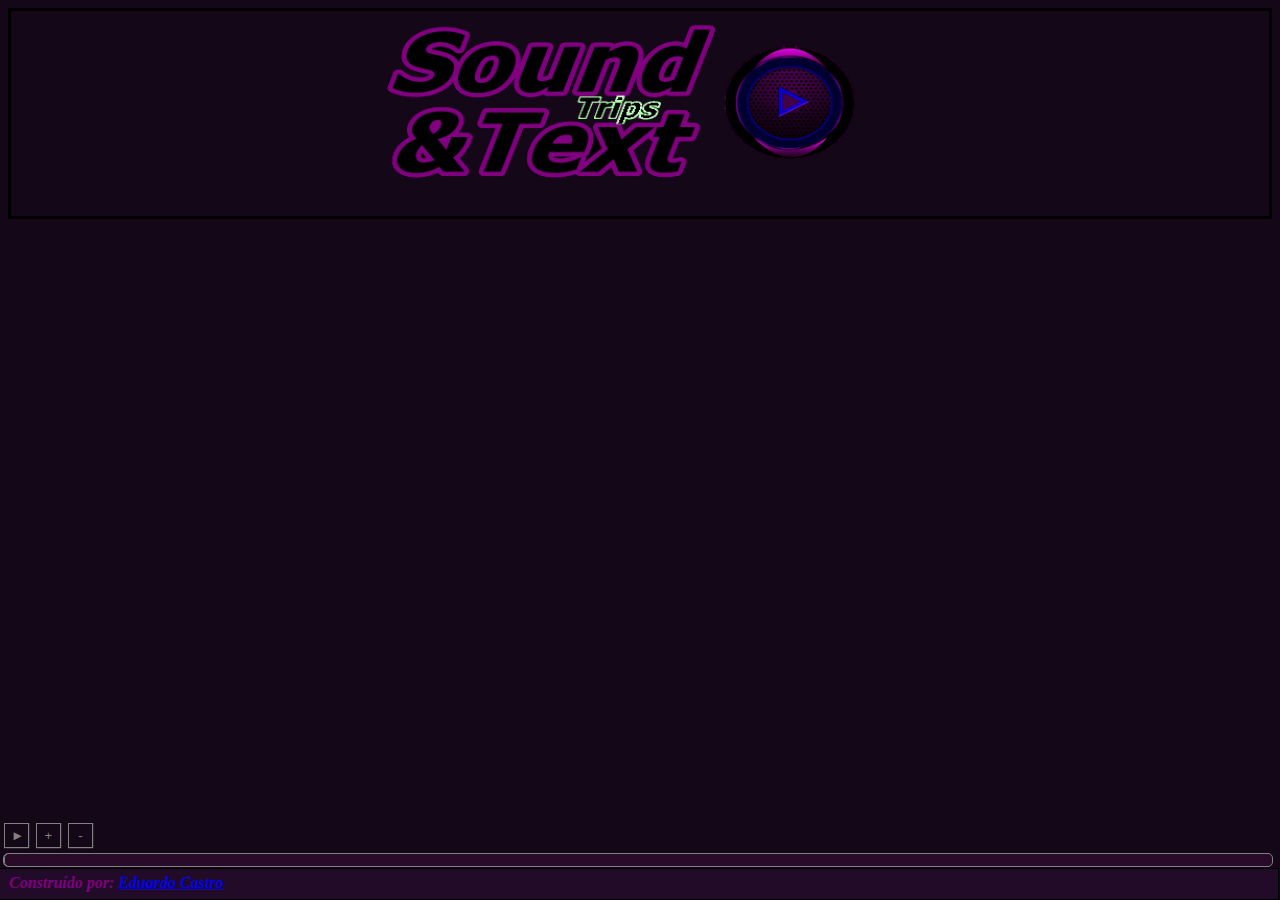
<file: Sound&Text Trips/m1.html>
<!DOCTYPE html>   <!-- Informa que este é um documento html5 -->

<html lang="pt-br"> <!-- Abre o documento e informa que a lingua usada é pt-br -->

<head>  
		<meta charset="UTF-8">  <!-- Indica a codificação do texto, para que os caracteres sejam imprimidos corretamente. -->
		<title>Sound&Text Trips</title> <!-- É o título que irá aparecer na aba/guia do site -->
		<link rel="shortcut icon" href="imagens/player.png"> <!-- Define o favicon da página -->
		<link rel="stylesheet" href="style.css"> <!-- 'Chama' um outro documento, organizando o trabalho e economizando várias linhas de código -->
<script>window.onload = function() {var context = new AudioContext();} </script>

<script data-ad-client="ca-pub-2194062383593669" async src="https://pagead2.googlesyndication.com/pagead/js/adsbygoogle.js"></script>

</head>
	
<body>
	<header>
		<a href=index.html><img id="logo" src="imagens/proplogo4.png" width="510"; height="180" alt="Sound&Text Trips"/> </a>
	</header>
			<div class="progress"><div class="progresso"></div></div>
	<footer>
			<address> <h4> Construído por: <a href="https://www.facebook.com/profile.php?id=100005153320787" target="_blank">Eduardo Castro </h4></a>
		<div class="controlsplayer">
			<button onclick="javascript: document.getElementById('player').play()">►</button>
			<!--<button onclick="javascript: document.getElementById('player').pause()">▌▌</button> -->
			<button onclick="javascript: document.getElementById('player').volume += 0.1">+</button>
			<button onclick="javascript: document.getElementById('player').volume -= 0.1">-</button>
		</div>
		<iframe src="musicas/silence.mp3" allow="autoplay" id="nada" style="display:none"></iframe>
		<audio id="player" controls autoplay> <source src="musicas/CUAT.mp3" type="audio/mpeg"> Your browser does not support the audio element. </audio>
		<script >
			var som1 = document.getElementById("player");
			som1.onloadeddata = function() {
			console.log("player.duration=" + player.duration + "s");;
			var tempo = player.duration;
			console.log("tempo=" + tempo + "s");
			var elemento = document.querySelector("div.progresso").style.animation = "loading " + tempo + "s ease"}
		</script>
		
	</footer>
	</body>

</html>  <!-- Fecha o documento -->
</file>
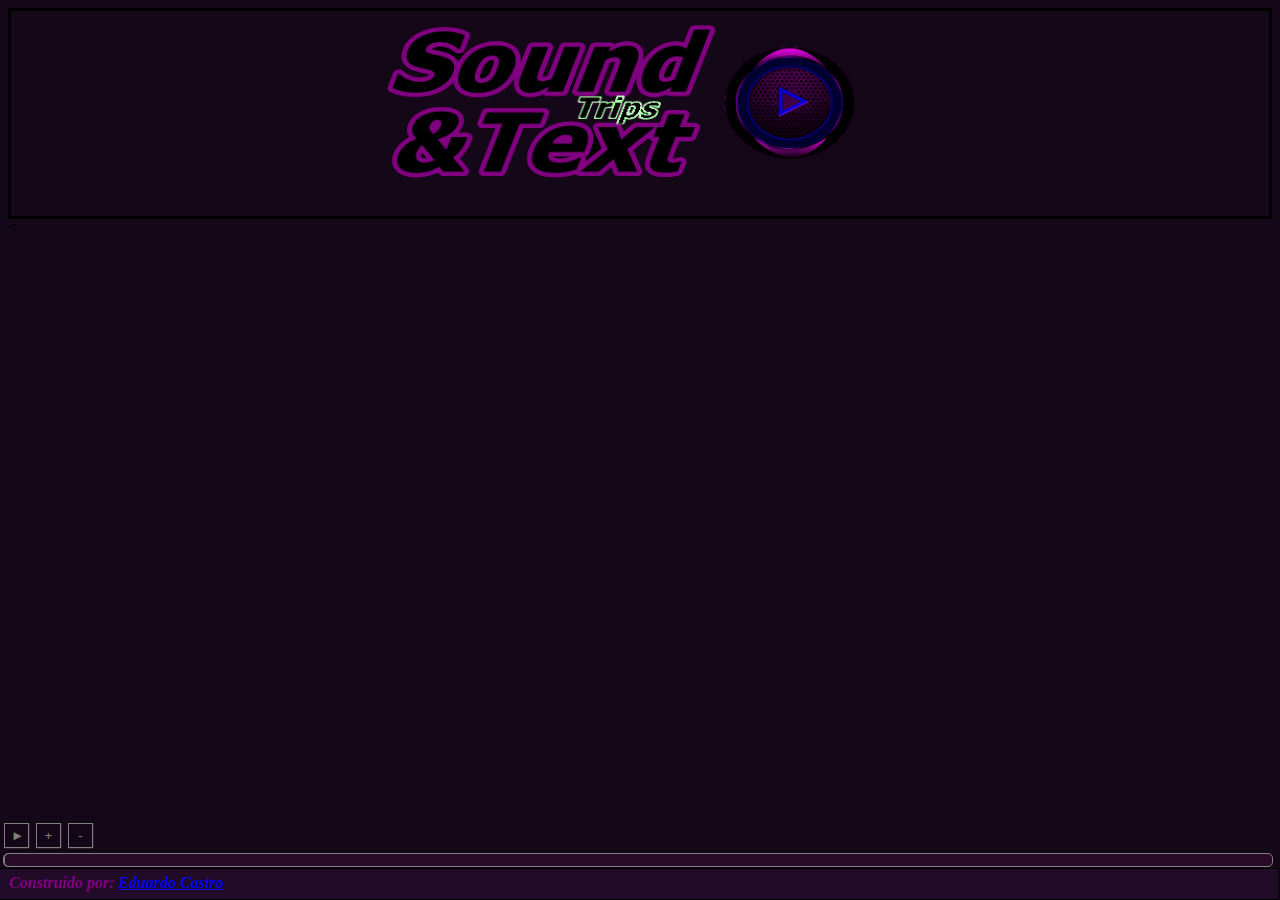
<file: Sound&Text Trips/m10.html>
<!DOCTYPE html>   <!-- Informa que este é um documento html5 -->

<html lang="pt-br"> <!-- Abre o documento e informa que a lingua usada é pt-br -->

<head>  
		<meta charset="UTF-8">  <!-- Indica a codificação do texto, para que os caracteres sejam imprimidos corretamente. -->
		<title>Sound&Text Trips</title> <!-- É o título que irá aparecer na aba/guia do site -->
		<link rel="shortcut icon" href="imagens/player.png"> <!-- Define o favicon da página -->
		<link rel="stylesheet" href="style.css"> <!-- 'Chama' um outro documento, organizando o trabalho e economizando várias linhas de código -->
<script>window.onload = function() {var context = new AudioContext();} </script>

</head>
	
<body>
	<header>
		<a href=index.html><img id="logo" src="imagens/proplogo4.png" width="510"; height="180" alt="Sound&Text Trips"/> </a>
	</header>
			<<div class="progress"><div class="progresso"></div></div>
	<footer>
		<address> <h4> Construído por: <a href="https://www.facebook.com/profile.php?id=100005153320787" target="_blank">Eduardo Castro </h4></a>
		<div class="controlsplayer">
			<button onclick="javascript: document.getElementById('player').play()">	►</button>
			<!--<button onclick="javascript: document.getElementById('player').pause()">▌▌</button> -->
			<button onclick="javascript: document.getElementById('player').volume += 0.1">+</button>
			<button onclick="javascript: document.getElementById('player').volume -= 0.1">-</button>
		</div>
		<iframe src="musicas/silence.mp3" allow="autoplay" id="audio" style="display:none"></iframe>
		<audio id="player" controls autoplay> <source src="musicas/VLV.mp3" type="audio/mpeg"> Your browser does not support the audio element. </audio>
		<script >
			var som1 = document.getElementById("player");
			som1.onloadeddata = function() {
			console.log("player.duration=" + player.duration + "s");;
			var tempo = player.duration;
			console.log("tempo=" + tempo + "s");
			var elemento = document.querySelector("div.progresso").style.animation = "loading " + tempo + "s ease"}
		</script>		
		
	</footer>
	</body>

</html>  <!-- Fecha o documento -->
</file>
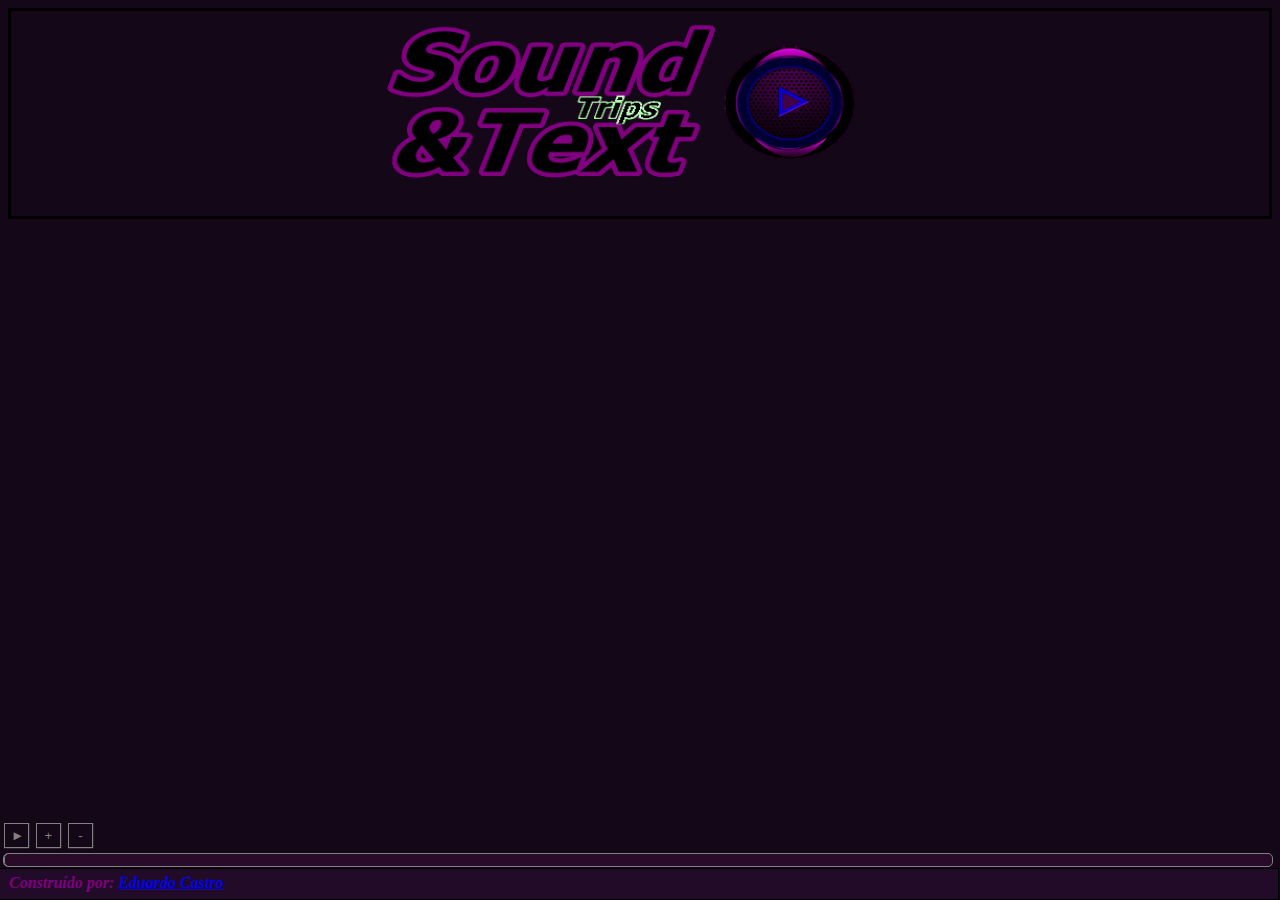
<file: Sound&Text Trips/m2.html>
<!DOCTYPE html>   <!-- Informa que este é um documento html5 -->

<html lang="pt-br"> <!-- Abre o documento e informa que a lingua usada é pt-br -->

<head>  
		<meta charset="UTF-8">  <!-- Indica a codificação do texto, para que os caracteres sejam imprimidos corretamente. -->
		<title>Sound&Text Trips</title> <!-- É o título que irá aparecer na aba/guia do site -->
		<link rel="shortcut icon" href="imagens/player.png"> <!-- Define o favicon da página -->
		<link rel="stylesheet" href="style.css"> <!-- 'Chama' um outro documento, organizando o trabalho e economizando várias linhas de código -->
<script>window.onload = function() {var context = new AudioContext();} </script>

<script data-ad-client="ca-pub-2194062383593669" async src="https://pagead2.googlesyndication.com/pagead/js/adsbygoogle.js"></script>

</head>
	
<body>
	<header>
		<a href=index.html><img id="logo" src="imagens/proplogo4.png" width="510"; height="180" alt="Sound&Text Trips"/> </a>
	</header>
			<div class="progress"><div class="progresso"></div></div>
	<footer>
		<address> <h4> Construído por: <a href="https://www.facebook.com/profile.php?id=100005153320787" target="_blank">Eduardo Castro </h4></a>
		<div class="controlsplayer">
			<button onclick="javascript: document.getElementById('player').play()">►</button>
			<!--<button onclick="javascript: document.getElementById('player').pause()">▌▌</button> -->
			<button onclick="javascript: document.getElementById('player').volume += 0.1">+</button>
			<button onclick="javascript: document.getElementById('player').volume -= 0.1">-</button>
		</div>
		<iframe src="musicas/silence.mp3" allow="autoplay" id="audio" style="display:none"></iframe>
		<audio id="player" controls autoplay> <source src="musicas/WWWY.mp3" type="audio/mpeg"> Your browser does not support the audio element. </audio>	
		<script >
			var som1 = document.getElementById("player");
			som1.onloadeddata = function() {
			console.log("player.duration=" + player.duration + "s");;
			var tempo = player.duration;
			console.log("tempo=" + tempo + "s");
			var elemento = document.querySelector("div.progresso").style.animation = "loading " + tempo + "s ease"}
		</script>
	</footer>
	</body>

</html>  <!-- Fecha o documento -->
</file>
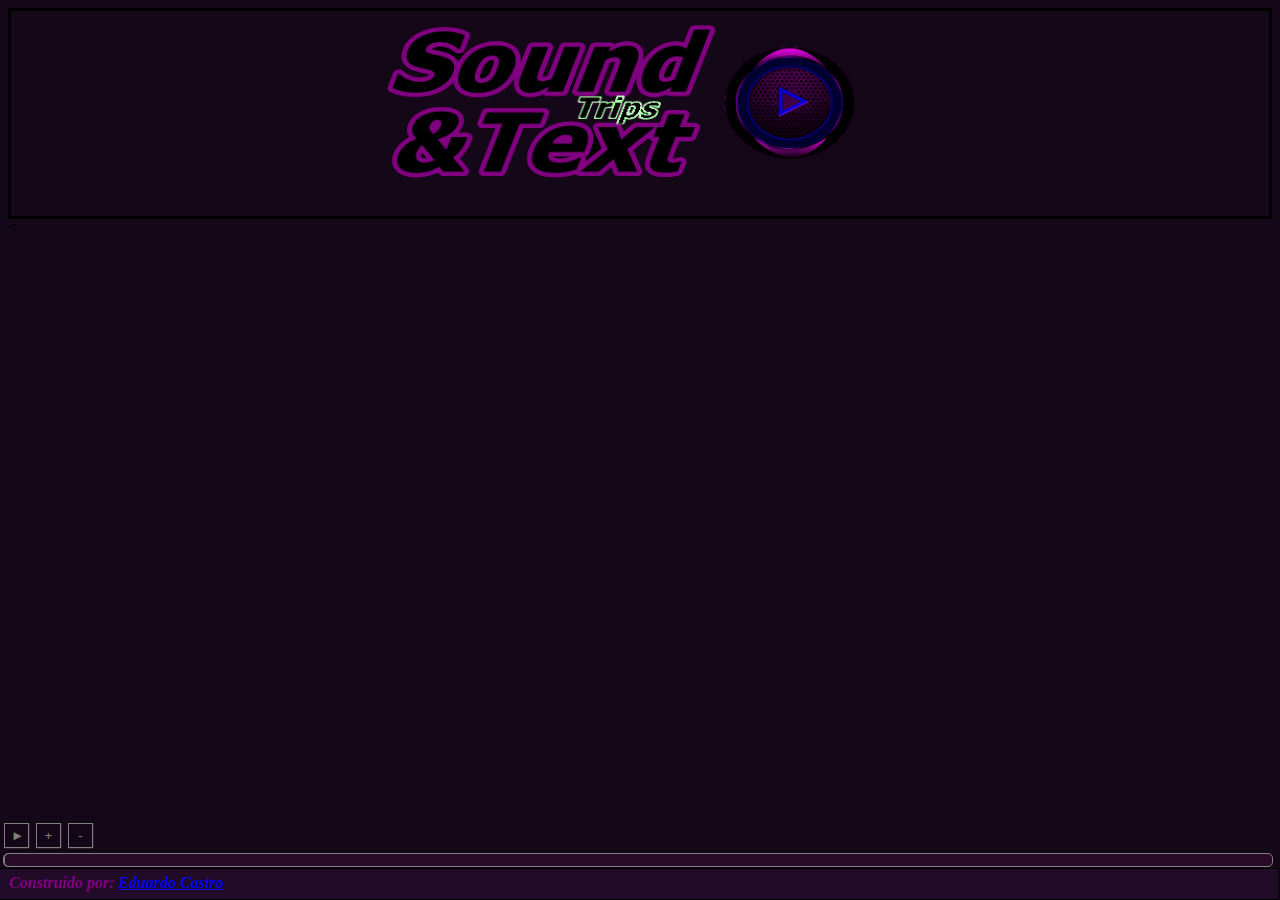
<file: Sound&Text Trips/m3.html>
<!DOCTYPE html>   <!-- Informa que este é um documento html5 -->

<html lang="pt-br"> <!-- Abre o documento e informa que a lingua usada é pt-br -->

<head>  
		<meta charset="UTF-8">  <!-- Indica a codificação do texto, para que os caracteres sejam imprimidos corretamente. -->
		<title>Sound&Text Trips</title> <!-- É o título que irá aparecer na aba/guia do site -->
		<link rel="shortcut icon" href="imagens/player.png"> <!-- Define o favicon da página -->
		<link rel="stylesheet" href="style.css"> <!-- 'Chama' um outro documento, organizando o trabalho e economizando várias linhas de código -->
<script>window.onload = function() {var context = new AudioContext();} </script>

<script data-ad-client="ca-pub-2194062383593669" async src="https://pagead2.googlesyndication.com/pagead/js/adsbygoogle.js"></script>

</head>
	
<body>
	<header>
		<a href=index.html><img id="logo" src="imagens/proplogo4.png" width="510"; height="180" alt="Sound&Text Trips"/> </a>
	</header>
			<<div class="progress"><div class="progresso"></div></div>
	<footer>
		<address> <h4> Construído por: <a href="https://www.facebook.com/profile.php?id=100005153320787" target="_blank">Eduardo Castro </h4></a>
		<div class="controlsplayer">
			<button onclick="javascript: document.getElementById('player').play()">►</button>
			<!--<button onclick="javascript: document.getElementById('player').pause()">▌▌</button> -->
			<button onclick="javascript: document.getElementById('player').volume += 0.1">+</button>
			<button onclick="javascript: document.getElementById('player').volume -= 0.1">-</button>
		</div>
		<iframe src="musicas/silence.mp3" allow="autoplay" id="audio" style="display:none"></iframe>
		<audio id="player" controls autoplay> <source src="musicas/despacito.mp3" type="audio/mpeg"> Your browser does not support the audio element. </audio>	
		<script >
			var som1 = document.getElementById("player");
			som1.onloadeddata = function() {
			console.log("player.duration=" + player.duration + "s");;
			var tempo = player.duration;
			console.log("tempo=" + tempo + "s");
			var elemento = document.querySelector("div.progresso").style.animation = "loading " + tempo + "s ease"}
		</script>		
	</footer>
	</body>

</html>  <!-- Fecha o documento -->
</file>
<file: Banda Old Bangladesh/style.css>
@charset "UTF-8";

  

@viewport{
    zoom: 1.0;
    width: extend-to-zoom;
}

html, body {
	width: 100%;
	height: 100%;
	margin: 0;
	padding: 0;
}

body {
	background-color: -;
	background-image: url("_imagens/Fundo do site.jpg");

	color: -;
}

div.cabeçalho {
	width: 100%;
	left: -1px;
	top: -2px;
	background-image: url("_imagens/menu.png");
	height: 130px;
	position: fixed;
	z-index: 99;
}

div.logo {
	margin-left: auto;
	margin-right: auto;
	border-radius: 50%;
	overflow: hidden;
	height: 120px;
	width: 120px;
	background-color: yellow;
	margin-top: -45px;
}

div.corpo{
	width: 100%;
	top: 50px;
	left: -1px;
	height: 100%;
}

div.open{
	margin-top: 72px;
	width: 100%;
	padding-top: 55%;
	position: relative;
}

iframe.open{
	width: 100%;
	height: 100%;
	max-height: 565px;
	position: absolute;
	top: 0;
}

div.banda {
	width: 100%;
	height: 1000px;
	left: -1px;
	z-index: 98;
}

div.agenda {
	width: 100%;
	height: 1000px;
	left: -1px;
}

div.contato {
	width: 100%;
	height: 1000px;
	left: -1px;
}


h1 {
	color: white;
	text-align: center;
	position: relative;
	text-transform: uppercase;
	text-decoration: underline;
	
}

/* ul li.nav-item:nth-child(2){
  margin-right: 250px;
} */

ul.nav1 {
	position: relative;
	top: 40px;
	margin-left: 100px;	
}

ul.nav2 {
	position: relative;
	top: -90px;
	float: right;
	margin-left: 300px;
}

ul li.nav-item{
	color: white;
	display: inline;	
	font-style: bolder;
	color: white;
	margin: 100px 100px 0 0;
}

ul li.nav-item a{
	text-decoration: none;
	font-size: 18px;
	font-weight: bolder;
	color: white;
	text-transform: uppercase;
}

ul li.nav-item a:hover{ 
-moz-box-shadow:0 3px 10px 0 #CCC; 
text-shadow:0px 0px 5px #fff;
}

div.logo img:hover{ 
	-moz-box-shadow: 1px 10px 10px 10px white; 
	border-radius: 50%;
	right: 3px;
	border: 1px solid white;
}


p.format {
	text-align: justify;
	text-indent: 50px;
}

/* Formatação links */

div.link{
	margin-top: 50px;
	background-color: rgba(155,155,155,0.7);
	border: 4px solid black;
	padding: 10px;
	display: table;
	min-width: 400px;
	margin-left: auto;
	margin-right: auto;
}

address{
	text-align: center;
	line-height: 50px;
	font-weight: bolder;
	font-size: 20px;
}

address a{
	color: white;
}

address a.whats{
	font-size: 25px;
}

div.emaillink{
	height: 50px;
	margin-top: -55px;
	margin-left: 55px;
}

/* Formatação Clipes */

div.clipes {
	width: 100%;
	min-height: 1000px;
	left: -1px;
}

ul#clipes {
	margin-top: -30px;
	width: 1100px;
	margin-left: auto;
	margin-right: auto;
	padding: 50px;
	overflow: hidden;
	list-style: none;
}

ul#clipes li {
	float: left;
	width: 320px;
	height: 180px;
	margin: 10px;
	border: 4px solid black;
	background-color: #ffffff;
	box-shadow: 1px 1px 3px rgba(0,0,0,0.4);
}

ul#clipes li span {
	opacity:0.3;
	color: #ffffff;
	text-shadow: 1px 1px 1px #000000;
	background-color: rgba(0,0,0,0.4);
	font-size: 20pt;
	line-height: 360px;
	padding: 5px;
	margin-left: 5px;
	position: relative;
	bottom: 30px;
	margin-top: 30px;
}

ul#clipes li:hover span {
	opacity:1;
	transition: opacity 2s;
}

ul#clipes li:hover {
	-webkit-transition: all .4s ease-in;  
	-moz-transition: all .4s ease-in; 
	-ms-transition: all .4s ease-in; 
	-webkit-transform: scale(1.2);
	-moz-transform: scale(1.2);
	-ms-transform: scale(1.2);
}


ul#clipes li#clipe01 {
	background: url('_imagens/clipes/sonhosdeoutdoor.jpg') no-repeat;
	background-position: 50% 50%;
	background-size: 320px 180px;
	background-color: #ffffff;
}

ul#clipes li#clipe02 {
	background: url('_imagens/clipes/acordeicomosol.jpg') no-repeat;
	background-position: 50% 50%;
	background-size: 320px 180px;
	background-color: #ffffff;
}

ul#clipes li#clipe03 {
	background: url('_imagens/clipes/asaladosespelhos.jpg') no-repeat;
	background-position: 50% 50%;
	background-size: 320px 180px;
	background-color: #ffffff;
}

ul#clipes li#clipe04 {
	background: url('_imagens/clipes/ovampiro.jpg') no-repeat;
	background-position: 50% 50%;
	background-size: 320px 180px;
	background-color: #ffffff;
}

ul#clipes li#clipe05 {
	background: url('_imagens/clipes/trazerdevolta.jpg') no-repeat;
	background-position: 50% 50%;
	background-size: 320px 180px;
	background-color: #ffffff;
}

ul#clipes li#clipe06 {
	background: url('_imagens/clipes/naotenteseenganar.jpg') no-repeat;
	background-position: 50% 50%;
	background-size: 320px 180px;
	background-color: #ffffff;
}

ul#clipes li#clipe07 {
	background: url('_imagens/clipes/rua13demaio.jpg') no-repeat;
	background-position: 50% 50%;
	background-size: 320px 180px;
	background-color: #ffffff;
}

ul#clipes li#clipe08 {
	background: url('_imagens/clipes/nenhumamagoa.jpg') no-repeat;
	background-position: 50% 50%;
	background-size: 320px 180px;
	background-color: #ffffff;
}

ul#clipes li#clipe09 {
	background: url('_imagens/clipes/umdianavida.jpg') no-repeat;
	background-position: 50% 50%;
	background-size: 320px 180px;
	background-color: #ffffff;
}

ul#clipes li#clipe10 {
	background: url('_imagens/clipes/po.jpg') no-repeat;
	background-position: 50% 50%;
	background-size: 320px 180px;
	background-color: #ffffff;
}

ul#clipes li#clipe11 {
	background: url('_imagens/clipes/umaprincesainca.jpg') no-repeat;
	background-position: 50% 50%;
	background-size: 320px 180px;
	background-color: #ffffff;
}

/* Janela Modal */

	iframe{
	width: 100%;
	height: 100%;
	max-height: 565px;
	}
		
	.box{
		position: fixed;
		margin-top: -100px;
		opacity:0;	
		width: 100%;
		height: 100%;
		}
		
		a#close{
		position: fixed;
		opacity:0;	
		}	
			
	#close{
		color: #fff;
		font-family: 'Arial';
		text-decoration: none;
		font-size: 100px;
		position: fixed;
		text-align: center;
		right: 10px;
		width: 50px;
		height: 50px;
			}
			
	#close:hover{
		opacity: 0.6;
		}

	.jclipes:target{
	opacity: 1;
	display:block;
	width: 100%;
	height: 100%;
	top: 0;
	left: 0;
	background: rgba(0,0,0,.8);
	position: fixed;
	}
	
	#jclipe1:target ~ #box1{
	top: 150px;
	opacity: 1;
	transition: all .3s;
 	transition-delay: .2s;
	z-index: 100;
	 }
	
	
	#jclipe2:target ~ #box2{
	top: 150px;
	opacity: 1;
	transition: all .3s;
 	transition-delay: .2s;
	z-index: 100;
	 }

	#jclipe3:target ~ #box3{
	top: 150px;
	opacity: 1;
	transition: all .3s;
 	transition-delay: .2s;
	z-index: 100;
	 }
	 
	#jclipe4:target ~ #box4{
	top: 150px;
	opacity: 1;
	transition: all .3s;
 	transition-delay: .2s;
	z-index: 100;
	 }
	 
	 #jclipe5:target ~ #box5{
	top: 150px;
	opacity: 1;
	transition: all .3s;
 	transition-delay: .2s;
	z-index: 100;
	 }
	 
	 #jclipe6:target ~ #box6{
	top: 150px;
	opacity: 1;
	transition: all .3s;
 	transition-delay: .2s;
	z-index: 100;
	 }
	 
	 #jclipe7:target ~ #box7{
	top: 150px;
	opacity: 1;
	transition: all .3s;
 	transition-delay: .2s;
	z-index: 100;
	 }
	 
	 #jclipe8:target ~ #box8{
	top: 150px;
	opacity: 1;
	transition: all .3s;
 	transition-delay: .2s;
	z-index: 100;
	 }
	 
	 #jclipe9:target ~ #box9{
	top: 150px;
	opacity: 1;
	transition: all .3s;
 	transition-delay: .2s;
	z-index: 100;
	 }
	 
	 #jclipe10:target ~ #box10{
	top: 150px;
	opacity: 1;
	transition: all .3s;
 	transition-delay: .2s;
	z-index: 100;
	 }
	 
	 #jclipe11:target ~ #box11{
	top: 150px;
	opacity: 1;
	transition: all .3s;
 	transition-delay: .2s;
	z-index: 100;
	 }
	 
	 
	.jclipes:target ~ a#close{
	top: 50px;
	opacity: 1;
	transition: all .3s;
 	transition-delay: .2s;
	z-index: 100;
	 }
</file>
<file: meu primeiro site/style.css>
@charset "UTF-8";

body {
	background-color: -;
	background-image: url("Fundo do site.jpg");
	color: -;
}
p.format {
	text-align: justify;
	text-indent: 50px;
}

/* Formatação de imagens com legendas */

figure.foto-legenda {
	position: relative;
	box-shadow: 1px 1px 4px black;
}
figure.foto-legenda img {
}
figure.foto-legenda figcaption {
	opacity:0;
	position: absolute;
	top: 0px;
	background-color: rgba(0,0,0,0.4);
	color: white;
	width: 100%;
	height: 100%;
	padding: 10px;
	box-sizing: border-box;
	transition: opacity 1s;
}
figure.foto-legenda:hover figcaption {
	opacity: 1;	
}
</file>
<file: Sound&Text Trips/style.css>
@charset "UTF-8";

 header {
	border: 3px solid black;
}	
#logo{
	display:block;
    margin-left: auto;
    margin-right: auto;
	margin-top: 1%;
	margin-bottom: 1%;
}
body {
    height:100%;
	background-color: #140718;
	/*border: 3px solid black;*/
}
div {
	margin-left: 100px;
	margin-right: 100px;
}
p{
	margin-top: 20px;
	color: violet;
	font-size: 12pt;
	font-weight: bolder;	
}
div.controlsplayer {	
	bottom: 45px;
	margin-left: 5px;
	margin-bottom: 12px;
	background-color: #140718;
	position: fixed;
	height: 20px;
	width: 140px;
	}
button{
	color: grey;
	background-color: #140718;
	border: 1px solid grey;
	height: 25px;
	width: 25px;
	margin-right: 3px;
	box-shadow: 0.1px 0.1px 0.1px white;
}
div.progress {
  position: fixed;
  bottom: 30px; 
  left: 0px;
  margin-bottom: 3px;
  margin-left: 3px;
  background: #140718;
  height: 12px;
  width: 99%;	
  border: 1px solid grey;
  border-radius: 5px; 	
  -webkit-border-radius: 5px;
  -moz-border-radius: 5px; 
}
div.progresso { /*143.096#483D8B;#220A29;(cores)
  animation: loading 10s ease;*/
  background:#2A0A29;
  content: '';
  left: 0; top: 0; bottom: 0;
  border: 1px solid grey;
  border-radius: 5px; 			
  -webkit-border-radius: 5px; 
  -moz-border-radius: 5px;
  height:12px;
  width: 100%;
  position: relative;
 margin-top: -1px;
 margin-left: 0px;
}
@keyframes loading {
  from { width: 0 }
  to { width: 100% }
  
}
address {
	background-color: #220A29;
	margin-left: -10px;
	margin-right: 5px;
	color: purple;
	position: fixed;
    bottom:0px;
    height:30px;
	width: 99.9%;
	border: 1px solid black;
	margin-bottom: 0px;
}
audio {display:none;}
address h4{
	margin-top: 5px;
	margin-left: 10px;
}

ul#album {
	padding-top: 50px;
	overflow: hidden;
	list-style: none;
	clear: middle;
}
ul#album li {
	float: left;
	width: 200px;
	height: 200px;
	margin: 8px;
	border: 5px solid black;
	background-color: grey;
	background: url("imagens/yanntiersen.jpg") no-repeat;
}
ul#album li a{
	display: block;
	opacity:0.5;
	color: white;
	text-shadow: 1px 1px 1px #000000;
	font-size: 12pt;
	line-height: 360px;
	padding: 5px;
	margin-left: 5px;
	font-weight: bolder;
	/*background-color: rgba(0,0,0,0.5);*/
}
ul#album li:hover a{
	opacity:1;
	transition: opacity 2s;
}
ul#album li:hover {
	-webkit-transition: all .4s ease-in;  
	-moz-transition: all .4s ease-in; 
	-ms-transition: all .4s ease-in; 
	-webkit-transform: scale(1.2);
	-moz-transform: scale(1.2);
	-ms-transform: scale(1.2);
}	
ul#album li#m1 {
	background: url("imagens/yanntiersen.jpg") no-repeat;
	background-size: 200px 200px;
	background-position: 50% 50%;
	background-color: #220A29;
}

ul#album li#m2 {
	background: url("imagens/whenwewereyoung.jpg") no-repeat;
	background-size: 200px 200px;
	background-position: 50% 50%;
	background-color: #220A29;
}

ul#album li#m3 {
	background: url("imagens/despacito.jpg") no-repeat;
	background-size: 200px 200px;
	background-position: 50% 50%;
	background-color: #220A29;
}

ul#album li#m4 {
	background: url("imagens/zombie.jpg") no-repeat;
	background-size: 200px 200px;
	background-position: 50% 50%;
	background-color: #220A29;
}

ul#album li#m5 {
	background: url("imagens/fairytail.jpg") no-repeat;
	background-size: 200px 200px;
	background-position: 50% 50%;
	background-color: #220A29;
}

ul#album li#m6 {
	background: url("imagens/healtheworld.jpg") no-repeat;
	background-size: 200px 200px;
	background-position: 50% 50%;
	background-color: #220A29;
}

ul#album li#m7 {
	background: url("imagens/levanpolkka.jpg") no-repeat;
	background-size: 200px 200px;
	background-position: 50% 50%;
	background-color: #220A29;
}
ul#album li#m8 {
	background: url("imagens/got.jpg") no-repeat;
	background-size: 200px 200px;
	background-position: 50% 50%;
	background-color: #220A29;
}

ul#album li#m9 {
	background: url("imagens/qacp.jpg") no-repeat;
	background-size: 200px 200px;
	background-position: 50% 50%;
	background-color: #220A29;
}

ul#album li#m10 {
	background: url("imagens/vivalavida.jpg") no-repeat;
	background-size: 200px 200px;
	background-position: 50% 50%;
	background-color: #220A29;
}
	
/* ignorar código a seguir */	
h1 {
	text-align: center;
	font-size: 5em;
	color: #4B088A;
	font-weight: bolder;
	text-shadow: 1px 0px 0px grey, 
                 -1px 0px 0px grey, 
                 0px 1px 0px grey, 
                 0px -1px 0px grey;
	
}


/* Formatação de imagens com legendas */

figure.foto-legenda {
	position: relative;
	box-shadow: 1px 1px 4px black;
}
figure.foto-legenda img {
}
figure.foto-legenda figcaption {
	opacity:0;
	position: absolute;
	top: 0px;
	background-color: rgba(0,0,0,0.4);
	color: white;
	width: 100%;
	height: 100%;
	padding: 10px;
	box-sizing: border-box;
	transition: opacity 1s;
}
figure.foto-legenda:hover figcaption {
	opacity: 1;	
}
</file>
